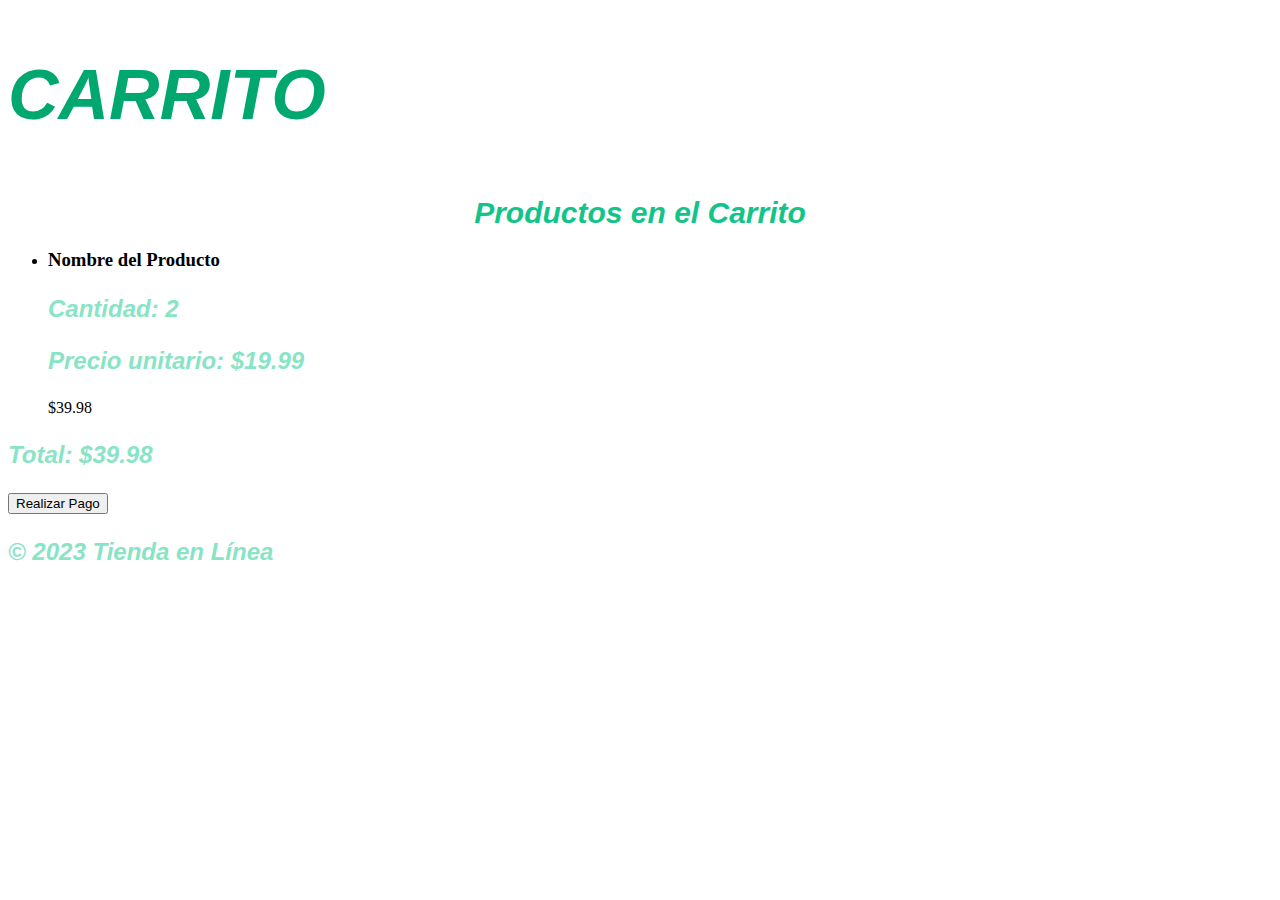
<file: pages/carrito.html>
<!DOCTYPE html>
<html lang="es">
<head>
    <meta charset="UTF-8">
    <meta name="viewport" content="width=device-width, initial-scale=1.0">
    <title>Carrito</title>
    <link rel="stylesheet" type="text/css" href="/css/estilostienda.css">
</head>
<body>

    <header>
        <h1>CARRITO</h1>
    </header>

    <section id="carrito">
        <h2>Productos en el Carrito</h2>
        <ul>
            <!-- Ejemplo de producto en el carrito -->
            <li>
                <div class="info-producto">
                    <h3>Nombre del Producto</h3>
                    <p>Cantidad: 2</p>
                    <p>Precio unitario: $19.99</p>
                </div>
                <div class="precio-total">$39.98</div>
            </li>

            <!-- Puedes agregar más productos en el carrito aquí -->
        </ul>

        <div id="total">
            <p>Total: <span>$39.98</span></p>
        </div>

        <button>Realizar Pago</button>
    </section>

    <footer>
        <p>&copy; 2023 Tienda en Línea</p>
    </footer>

</body>
</html>
</file>
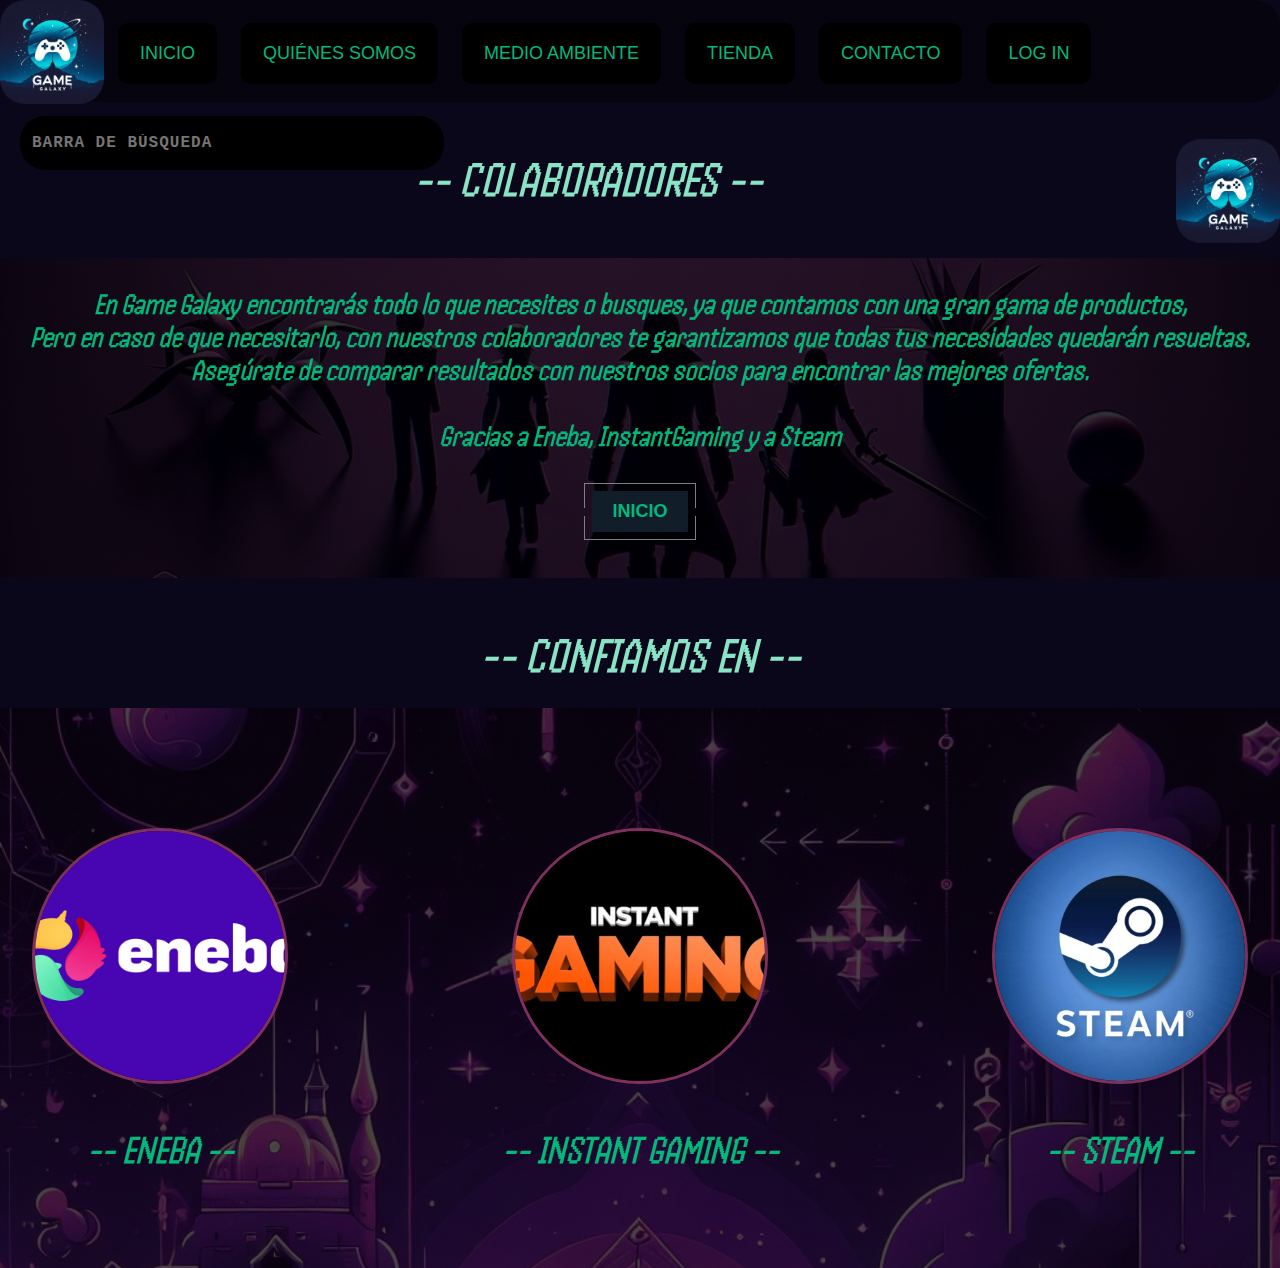
<file: pages/colaboradores.html>
<!DOCTYPE html>
<html lang="en">
<head>
    <meta charset="UTF-8">
    <meta name="viewport" content="width=device-width, initial-scale=1.0">
    <title>Colaboradores</title>
    <link rel="stylesheet" href="/css/styles1.css">
    <link rel="preconnect" href="https://fonts.googleapis.com">
    <link rel="preconnect" href="https://fonts.gstatic.com" crossorigin>
    <link href="https://fonts.googleapis.com/css2?family=Cairo&family=Handjet:wght@200&display=swap" rel="stylesheet">
</head>

<body class="cuerpo">
    <main>
        <header id="header">
            <nav>
                <img class="Logo" src="/img/Logo.jpg" width="102" alt="Logo Tienda">
                <a class="link" href="/index.html">INICIO</a>
                <a class="link" href="/pages/quienes_somos.html">QUIÉNES SOMOS</a>
                <a class="link" href="/pages/medio_ambiente.html">MEDIO AMBIENTE</a>
                <a class="link" href="/pages/tienda.html">TIENDA</a>
                <a class="link" href="/pages/contacto.html">CONTACTO</a>
                <a class="link" href="/pages/formulario.html">LOG IN</a>
                <input placeholder="BARRA DE BÚSQUEDA" class="barrabusqueda" name="text" type="text"> <!-- Barra de búsqueda dentro de la barra <nav>-->
                <img class="Logo" src="/img/Logo.jpg" width="102" alt="Logo Tienda" align="right">
            </nav>
        </header>
        <div>
            <p id="contacto">-- COLABORADORES --</p> 
        </div>
        <section id="seccion1colaboradores">
            <p id="textocolaboradores">
                En Game Galaxy encontrarás todo lo que necesites o busques, ya que contamos con una gran gama de productos,<br>Pero en caso de que necesitarlo, con nuestros colaboradores te garantizamos que todas tus necesidades quedarán resueltas.
                <br> Asegúrate de comparar resultados con nuestros socios para encontrar las mejores ofertas.<br><br> Gracias a Eneba, InstantGaming y a Steam
            </p>
            <div id="botoniniciocolaboradores">
                <a href="/index.html">
                    <button class="button">
                        <span class="button_lg">
                            <span class="button_sl"></span>
                            <span class="button_text">INICIO</span>
                        </span>
                    </button>
                </a> 
            </div>
        </section> 
        <div id="textoentrecolaboradores"><p id="confiamosen">-- CONFIAMOS EN --</p></div>
        <section id="seccion2colaboradores">
            <article class="articulocolabo" id="articuloinsta">
                <a id="linkaeneba" class="imglink" href="https://www.eneba.com/es/"><img id="enebaimg" class="imgredonda" src="/img/ENEBA.jpg" alt="eneba"></a>
                <p class="textoderedes">-- ENEBA --</p>
            </article>
            <article class="articulocolabo" id="articulotiktok">
                <a id="linkainstantgaming" class="imglink" href="https://www.instant-gaming.com/es/"><img id="instantimg" class="imgredonda" src="/img/instant.jpg" alt="instantgaming"></a>
                <p class="textoderedes">-- INSTANT GAMING --</p>
            </article>
            <article class="articulocolabo" id="articulox">
                <a id="linkasteam" class="imglink" href="https://store.steampowered.com/?l=spanish"><img id="linkasteam" class="imgredonda" src="/img/steam.jpg" alt="steam"></a>
                <p class="textoderedes">-- STEAM --</p>
            </article>
        </section> 
    </main> 
</body>
</html>
</file>
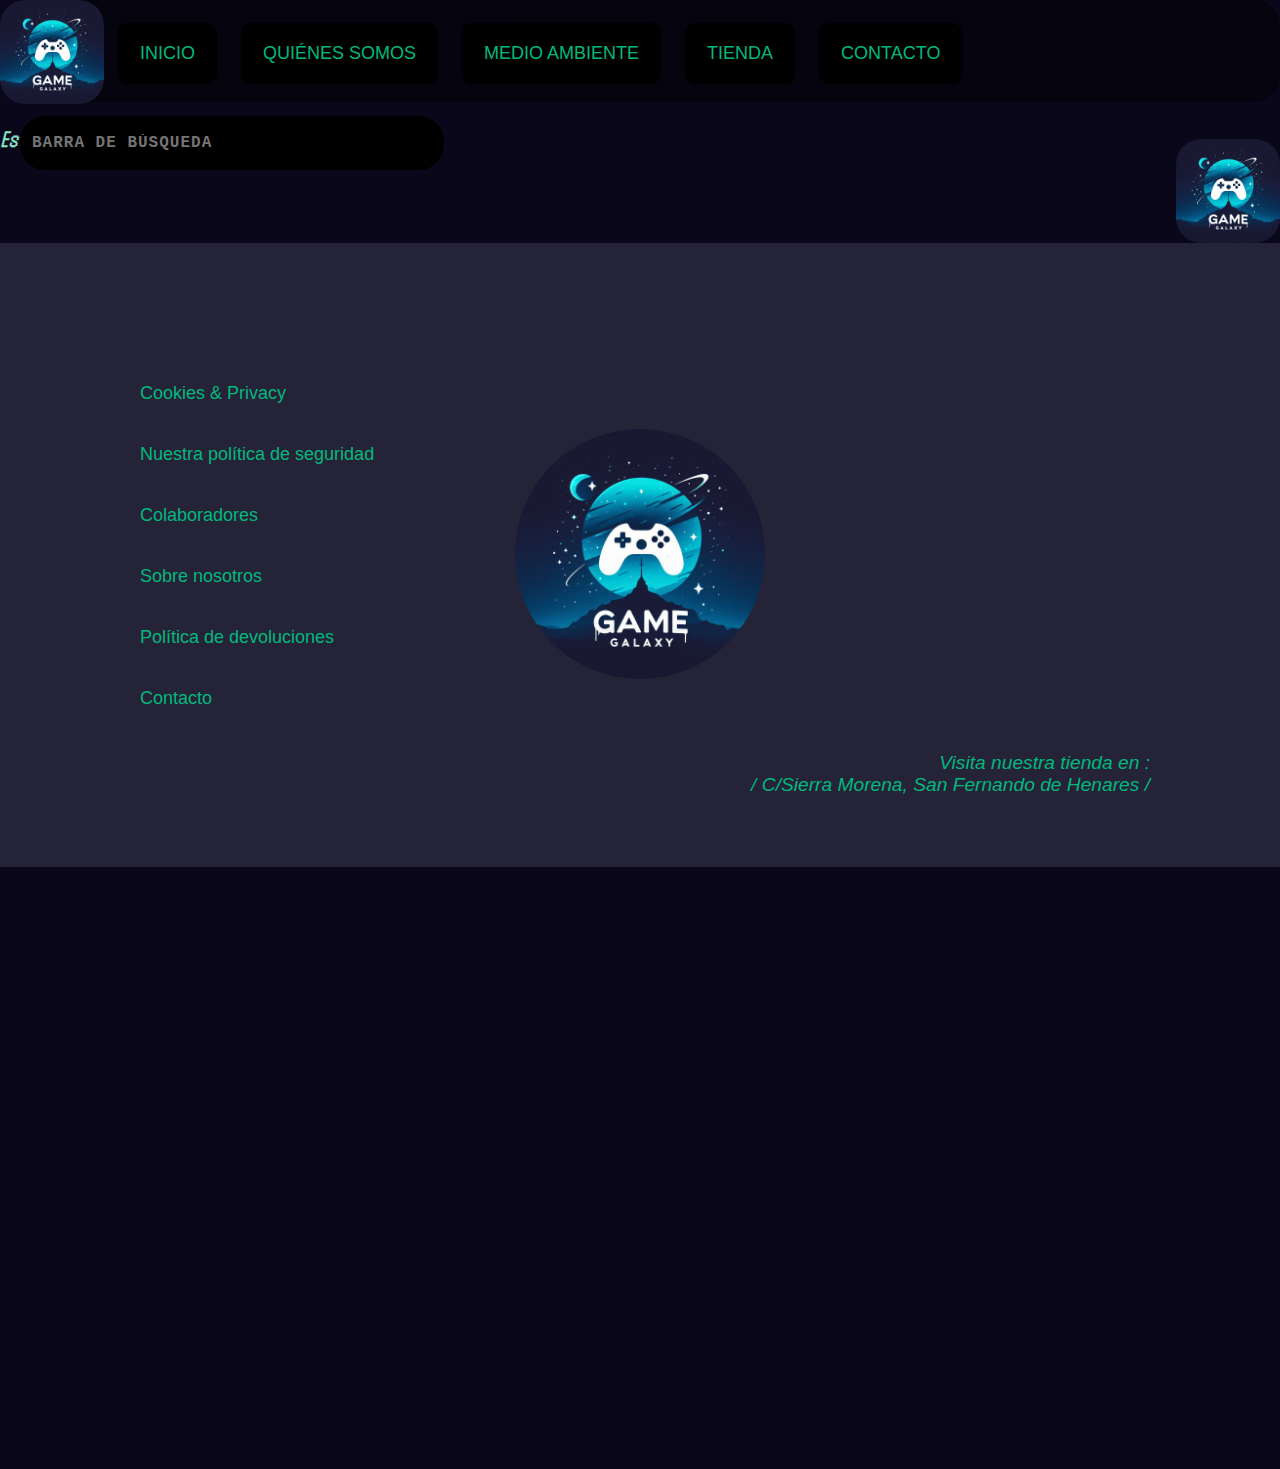
<file: pages/consolas.html>
<!DOCTYPE html>
<html lang="en">
<head>
    <meta charset="UTF-8">
    <meta name="viewport" content="width=device-width, initial-scale=1.0">
    <title>Consolas</title>
    <link rel="stylesheet" href="/css/styles1.css">
    <link rel="preconnect" href="https://fonts.googleapis.com">
    <link rel="preconnect" href="https://fonts.gstatic.com" crossorigin>
    <link href="https://fonts.googleapis.com/css2?family=Cairo&family=Handjet:wght@200&display=swap" rel="stylesheet">
</head>

<body class="cuerpo">
    <main>
        <header id="header">
            <nav>
                <img class="Logo" src="/img/Logo.jpg" width="102" alt="Logo Tienda">
                <a class="link" href="/index.html">INICIO</a>
                <a class="link" href="/html/general/quienes_somos.html">QUIÉNES SOMOS</a>
                <a class="link" href="/html/general/medio_ambiente.html">MEDIO AMBIENTE</a>
                <a class="link" href="/pages/tienda.html">TIENDA</a>
                <a class="link" href="/html/general/contacto.html">CONTACTO</a>
                <input placeholder="BARRA DE BÚSQUEDA" class="barrabusqueda" name="text" type="text"> <!-- Barra de búsqueda dentro de la barra <nav>-->
                <img class="Logo" src="/img/Logo.jpg" width="102" alt="Logo Tienda" align="right">
            </nav>
        </header>
        <div>
            <p>Estas son las consolas</p>
        </div>


















        
    </main>
    <footer id="footer">
        
        <div id="divfizq" align="left"> 
            <a class="linkf" href="/html/general/cookiesyprivacidad.html">Cookies & Privacy</a>
            <br>
            <a class="linkf" href="/html/general/seguridad.html">Nuestra política de seguridad</a>
            <br>
            <a class="linkf" href="/html/general/colaboradores.html">Colaboradores</a>
            <br>
            <a class="linkf" href="/tml/quienes_somos.html">Sobre nosotros</a>
            <br>
            <a class="linkf" href="/html/general/devoluciones.html">Política de devoluciones</a>
            <br>
            <a class="linkf" href="/html/contacto.html">Contacto</a>

        </div>
        <div align="center"> 
            <img id="logofooter" src="/img/Logo.jpg" alt="Logo">
        </div>
        <div id="divfooterd" align="right"> 
            <p id="pfooter">Visita nuestra tienda en :<br>/ C/Sierra Morena, San Fernando de Henares /</p>
            <iframe id="mapa" src="https://www.google.com/maps/embed?pb=!1m18!1m12!1m3!1d39304.13263258764!2d-3.5291970312465084!3d40.45346771911!2m3!1f0!2f0!3f0!3m2!1i1024!2i768!4f13.1!3m3!1m2!1s0xd4230d24a3400d7%3A0x16d49af9f10b707f!2sC.%20de%20la%20Sierra%20Morena%2C%2028830%2C%20Madrid!5e0!3m2!1ses!2ses!4v1699614647307!5m2!1ses!2ses" width="300" height="400" style="border:0;" allowfullscreen="" loading="lazy" referrerpolicy="no-referrer-when-downgrade"></iframe>
        </div>
    </footer>
</body>
</html>
</file>
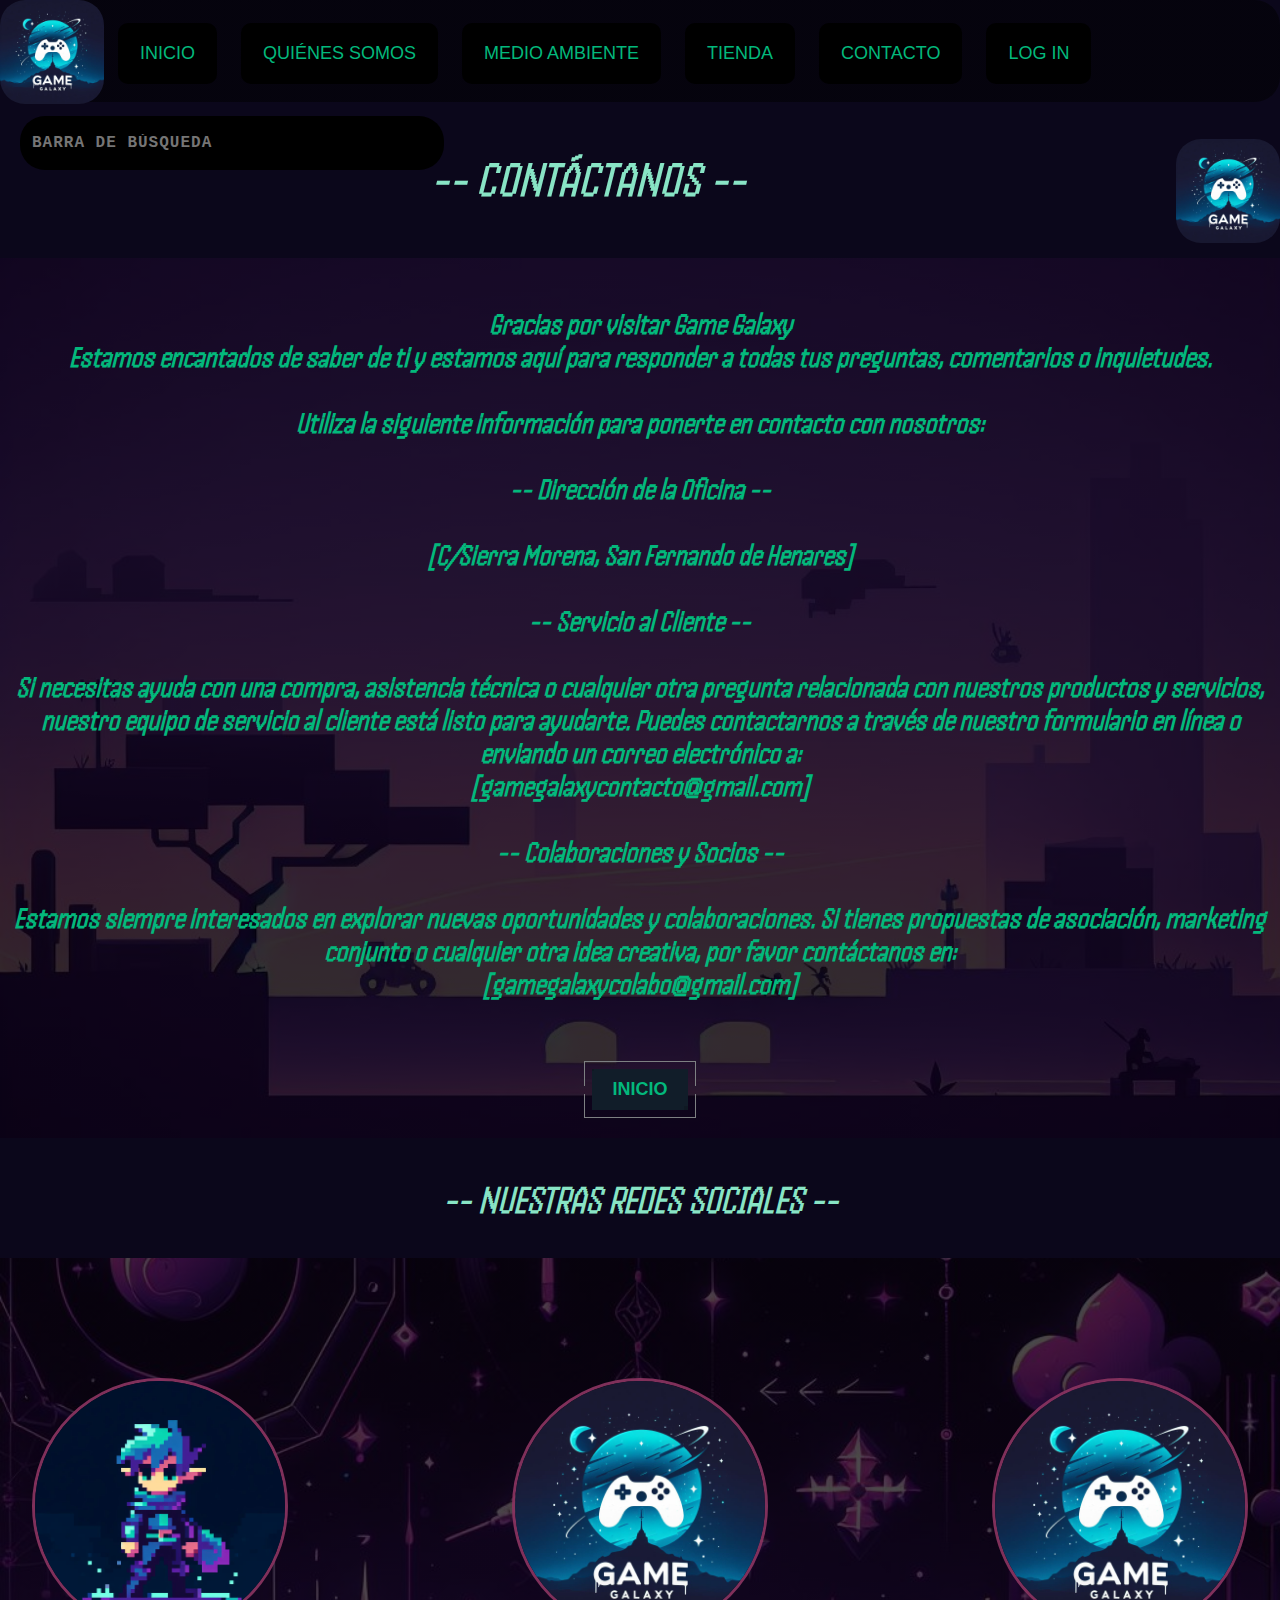
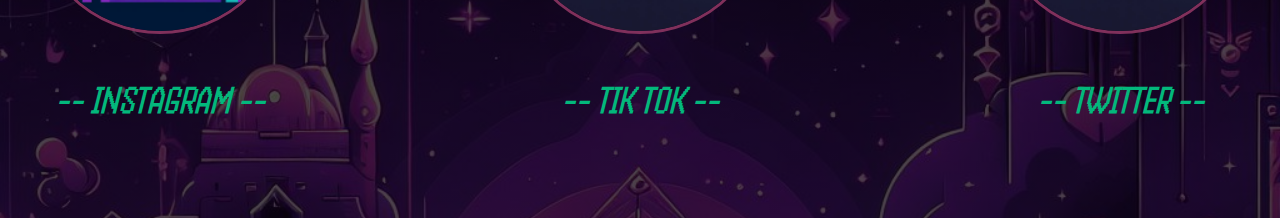
<file: pages/contacto.html>
<!DOCTYPE html>
<html lang="en">
<head>
    <meta charset="UTF-8">
    <meta name="viewport" content="width=device-width, initial-scale=1.0">
    <title>Contacto</title>
    <link rel="stylesheet" href="/css/styles1.css">
    <link rel="preconnect" href="https://fonts.googleapis.com">
    <link rel="preconnect" href="https://fonts.gstatic.com" crossorigin>
    <link href="https://fonts.googleapis.com/css2?family=Cairo&family=Handjet:wght@200&display=swap" rel="stylesheet">
</head>

<body class="cuerpo">
    <main>
        <header id="header">
            <nav>
                <img class="Logo" src="/img/Logo.jpg" width="102" alt="Logo Tienda">
                <a class="link" href="/index.html">INICIO</a>
                <a class="link" href="/pages/quienes_somos.html">QUIÉNES SOMOS</a>
                <a class="link" href="/pages/medio_ambiente.html">MEDIO AMBIENTE</a>
                <a class="link" href="/pages/tienda.html">TIENDA</a>
                <a class="link" href="/pages/contacto.html">CONTACTO</a>
                <a class="link" href="/pages/formulario.html">LOG IN</a>
                <input placeholder="BARRA DE BÚSQUEDA" class="barrabusqueda" name="text" type="text"> <!-- Barra de búsqueda dentro de la barra <nav>-->
                <img class="Logo" src="/img/Logo.jpg" width="102" alt="Logo Tienda" align="right">
            </nav>
        </header>
        <div>
            <p id="contacto">-- CONTÁCTANOS --</p> 
        </div>
        <section id="seccion1contacto">
            <p id="textocontacto">Gracias por visitar Game Galaxy<br>Estamos encantados de saber de ti y estamos aquí para responder a todas tus preguntas, comentarios o inquietudes.<br><br> Utiliza la siguiente información para ponerte en contacto con nosotros:<br><br>

                -- Dirección de la Oficina --<br><br>
                [C/Sierra Morena, San Fernando de Henares]<br><br>
                
                -- Servicio al Cliente --<br><br>
                Si necesitas ayuda con una compra, asistencia técnica o cualquier otra pregunta relacionada con nuestros productos y servicios,<br> nuestro equipo de servicio al cliente está listo para ayudarte. Puedes contactarnos a través de nuestro formulario en línea o enviando un correo electrónico a:<br> <a class="correolink" href="mailto:gamegalaxycontacto@gmail.com">[gamegalaxycontacto@gmail.com]</a><br><br>
                
                -- Colaboraciones y Socios --<br><br>
                Estamos siempre interesados en explorar nuevas oportunidades y colaboraciones. Si tienes propuestas de asociación, marketing conjunto o cualquier otra idea creativa, por favor contáctanos en: <br><a class="correolink" href="mailto:gamegalaxycolabo@gmail.com">[gamegalaxycolabo@gmail.com]</a>
            </p>
            <div id="botoniniciocontacto">
                <a href="/index.html">
                    <button class="button">
                        <span class="button_lg">
                            <span class="button_sl"></span>
                            <span class="button_text">INICIO</span>
                        </span>
                    </button>
                </a> 
            </div>
        </section> 
        <div id="textoentresecciones"><p id="nuestrasredes">-- NUESTRAS REDES SOCIALES --</p></div>
        <section id="seccion2contacto">
            <article class="articuloredes" id="articuloinsta">
                <a id="linkainsta" class="imglink" href="https://www.instagram.com/themaillo_12/"><img id="linkainstaimg" class="imgredonda" src="/img/admin.jpg" alt="logo"></a>
                <p class="textoderedes">-- INSTAGRAM --</p>
            </article>
            <article class="articuloredes" id="articulotiktok">
                <a id="linkatiktok" class="imglink" href="https://www.tiktok.com/es/"><img id="linkatiktokimg" class="imgredonda" src="/img/Logo.jpg" alt="logo"></a>
                <p class="textoderedes">-- TIK TOK --</p>
            </article>
            <article class="articuloredes" id="articulox">
                <a id="linkax" class="imglink" href="https://twitter.com/?lang=es"><img id="linkaximg" class="imgredonda" src="/img/Logo.jpg" alt="logo"></a>
                <p class="textoderedes">-- TWITTER --</p>
            </article>
        </section> 
    </main> 
</body>
</html>
</file>
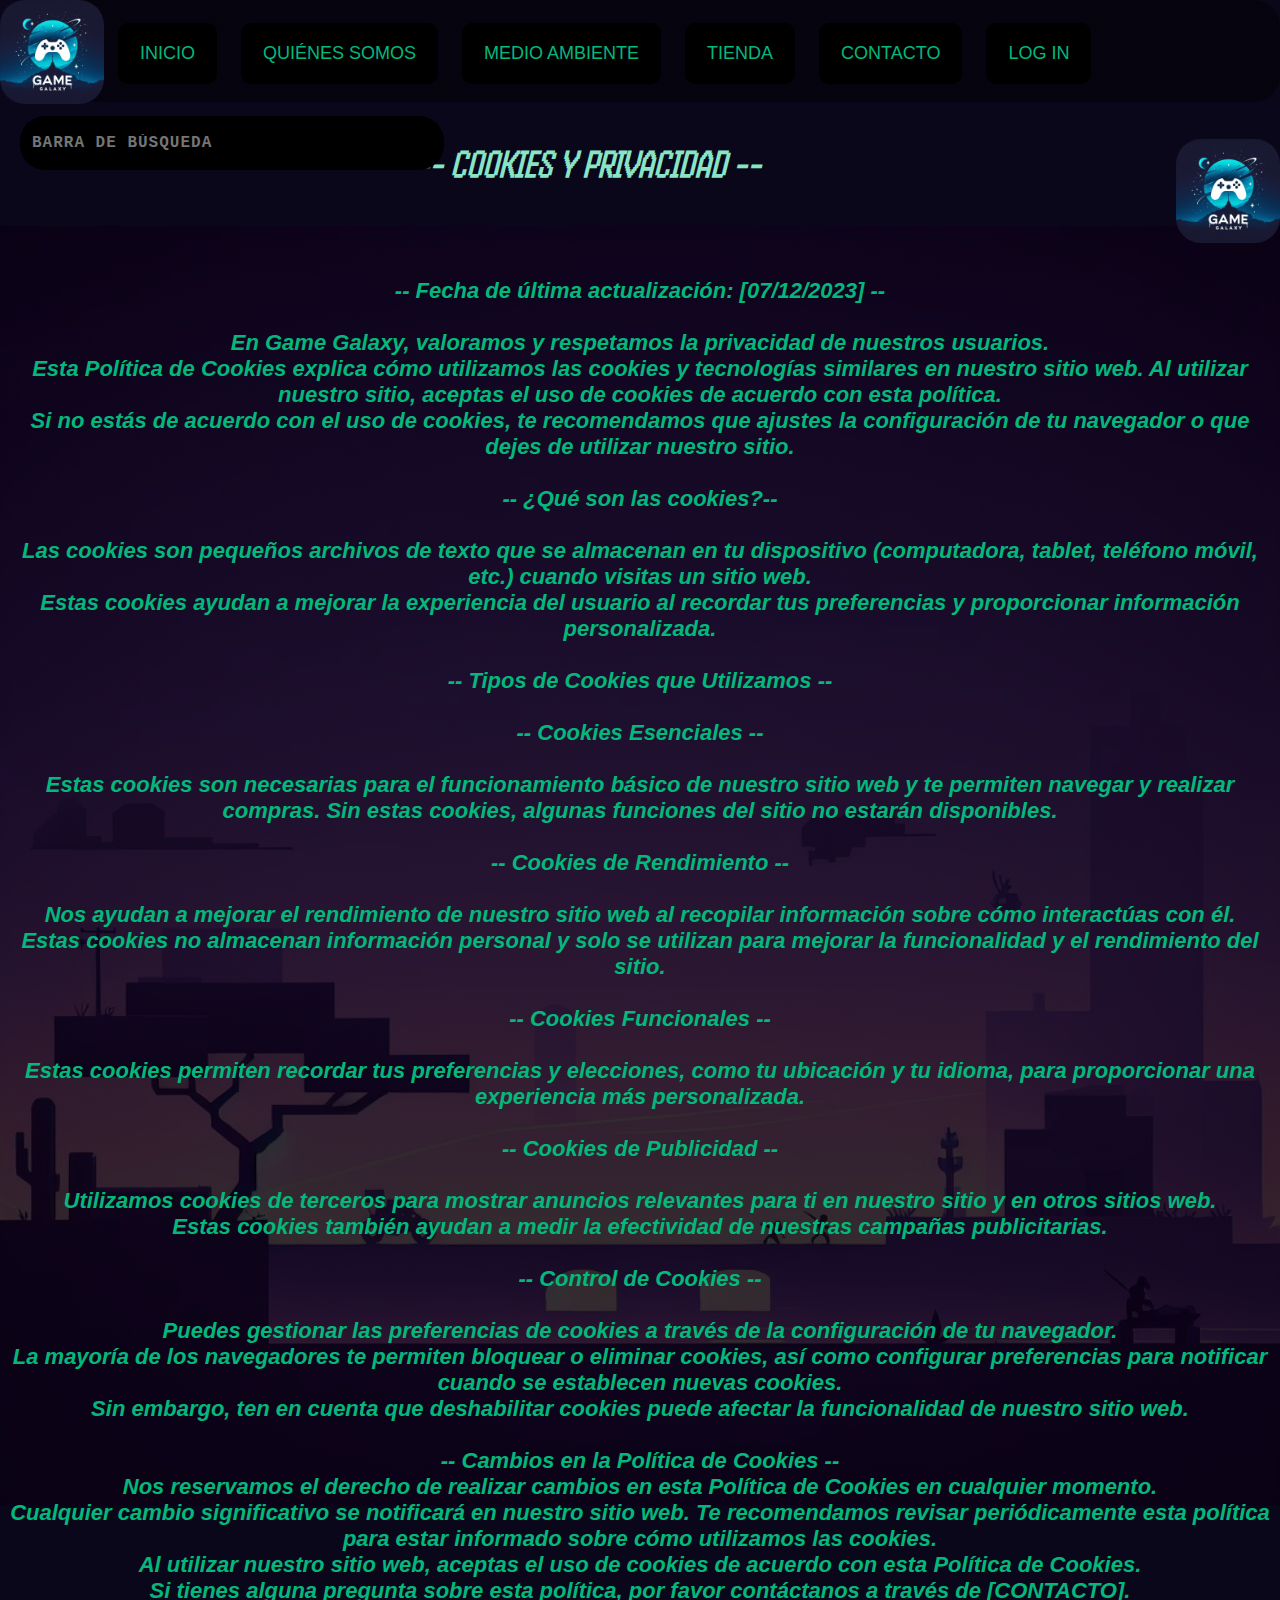
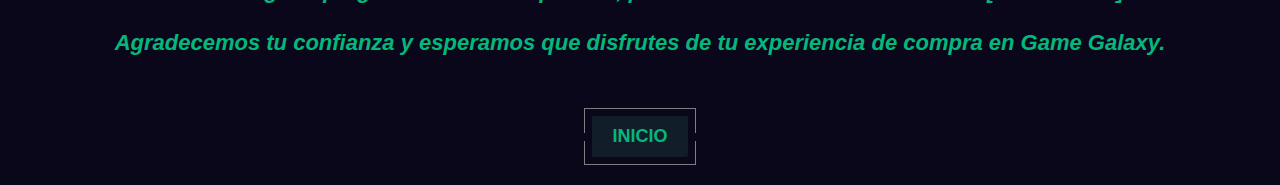
<file: pages/cookiesyprivacidad.html>
<!DOCTYPE html>
<html lang="en">
<head>
    <meta charset="UTF-8">
    <meta name="viewport" content="width=device-width, initial-scale=1.0">
    <title>Cookies & Privacy</title>
    <link rel="stylesheet" href="/css/styles1.css">
    <link rel="preconnect" href="https://fonts.googleapis.com">
    <link rel="preconnect" href="https://fonts.gstatic.com" crossorigin>
    <link href="https://fonts.googleapis.com/css2?family=Cairo&family=Handjet:wght@200&display=swap" rel="stylesheet">
</head>

<body class="cuerpo">
    <main>
        <header id="header">
            <nav>
                <img class="Logo" src="/img/Logo.jpg" width="102" alt="Logo Tienda">
                <a class="link" href="/index.html">INICIO</a>
                <a class="link" href="/pages/quienes_somos.html">QUIÉNES SOMOS</a>
                <a class="link" href="/pages/medio_ambiente.html">MEDIO AMBIENTE</a>
                <a class="link" href="/pages/tienda.html">TIENDA</a>
                <a class="link" href="/pages/contacto.html">CONTACTO</a>
                <a class="link" href="/pages/formulario.html">LOG IN</a>
                <input placeholder="BARRA DE BÚSQUEDA" class="barrabusqueda" name="text" type="text"> <!-- Barra de búsqueda dentro de la barra <nav>-->
                <img class="Logo" src="/img/Logo.jpg" width="102" alt="Logo Tienda" align="right">
            </nav>
        </header>
        <div>
            <p id="cookies">-- COOKIES Y PRIVACIDAD --</p> 
        </div>
        <section id="seccion1cookies">
            <p id="textocookies"><br><br>

                -- Fecha de última actualización: [07/12/2023] --<br><br>
                
                En Game Galaxy, valoramos y respetamos la privacidad de nuestros usuarios.<br> Esta Política de Cookies explica cómo utilizamos las cookies y tecnologías similares en nuestro sitio web. Al utilizar nuestro sitio, aceptas el uso de cookies de acuerdo con esta política.<br> Si no estás de acuerdo con el uso de cookies, te recomendamos que ajustes la configuración de tu navegador o que dejes de utilizar nuestro sitio.<br><br>
                
                -- ¿Qué son las cookies?--<br><br>
                
                Las cookies son pequeños archivos de texto que se almacenan en tu dispositivo (computadora, tablet, teléfono móvil, etc.) cuando visitas un sitio web. <br>Estas cookies ayudan a mejorar la experiencia del usuario al recordar tus preferencias y proporcionar información personalizada.<br><br>
                
                -- Tipos de Cookies que Utilizamos --<br><br>
                
                -- Cookies Esenciales --<br><br>
                  Estas cookies son necesarias para el funcionamiento básico de nuestro sitio web y te permiten navegar y realizar compras. Sin estas cookies, algunas funciones del sitio no estarán disponibles.<br><br>
                
                -- Cookies de Rendimiento --<br><br>
                  Nos ayudan a mejorar el rendimiento de nuestro sitio web al recopilar información sobre cómo interactúas con él. <br>Estas cookies no almacenan información personal y solo se utilizan para mejorar la funcionalidad y el rendimiento del sitio.<br><br>
                
                -- Cookies Funcionales --<br><br>
                  Estas cookies permiten recordar tus preferencias y elecciones, como tu ubicación y tu idioma, para proporcionar una experiencia más personalizada.<br><br>
                
                -- Cookies de Publicidad --<br><br>
                  Utilizamos cookies de terceros para mostrar anuncios relevantes para ti en nuestro sitio y en otros sitios web.<br> Estas cookies también ayudan a medir la efectividad de nuestras campañas publicitarias.<br><br>
                
                -- Control de Cookies --<br><br>
                
                Puedes gestionar las preferencias de cookies a través de la configuración de tu navegador.<br> La mayoría de los navegadores te permiten bloquear o eliminar cookies, así como configurar preferencias para notificar cuando se establecen nuevas cookies.<br> Sin embargo, ten en cuenta que deshabilitar cookies puede afectar la funcionalidad de nuestro sitio web.<br><br>
                
                -- Cambios en la Política de Cookies --<br>
                
                Nos reservamos el derecho de realizar cambios en esta Política de Cookies en cualquier momento. <br>Cualquier cambio significativo se notificará en nuestro sitio web. Te recomendamos revisar periódicamente esta política para estar informado sobre cómo utilizamos las cookies.<br>
                
                Al utilizar nuestro sitio web, aceptas el uso de cookies de acuerdo con esta Política de Cookies.<br> Si tienes alguna pregunta sobre esta política, por favor contáctanos a través de <a class="correolink" href="/pages/contacto.html">[CONTACTO]</a>.<br><br>
                
                Agradecemos tu confianza y esperamos que disfrutes de tu experiencia de compra en Game Galaxy.
            </p>
            <div id="botoniniciocookies">
                <a href="/index.html">
                    <button class="button">
                        <span class="button_lg">
                            <span class="button_sl"></span>
                            <span class="button_text">INICIO</span>
                        </span>
                    </button>
                </a> 
            </div>
        </section>  
    </main> 
</body>
</html>
</file>
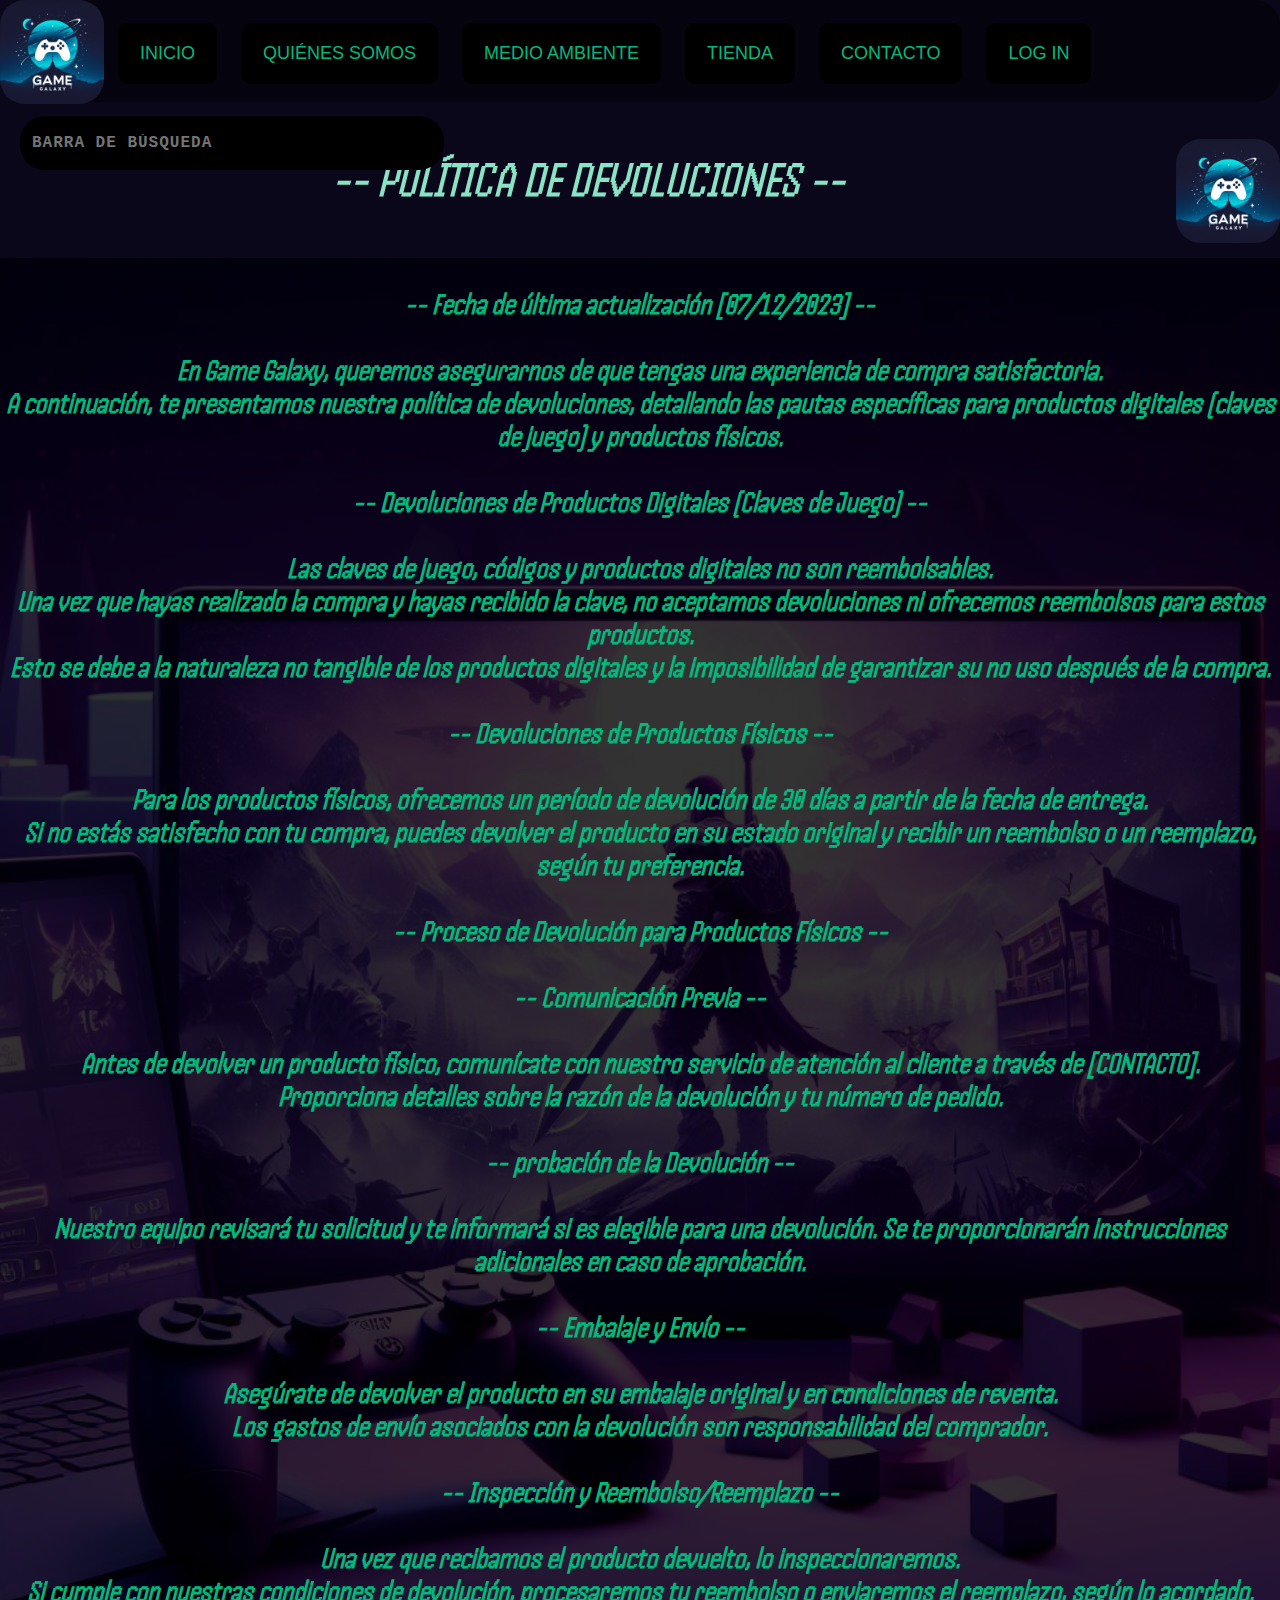
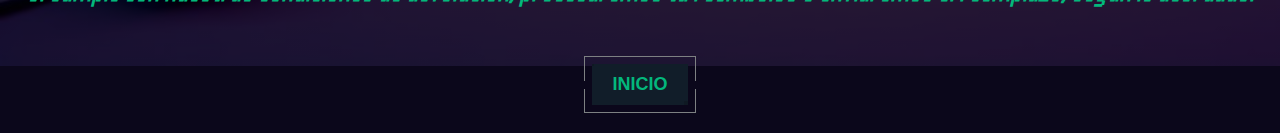
<file: pages/devoluciones.html>
<!DOCTYPE html>
<html lang="en">
<head>
    <meta charset="UTF-8">
    <meta name="viewport" content="width=device-width, initial-scale=1.0">
    <title>Devoluciones</title>
    <link rel="stylesheet" href="/css/styles1.css">
    <link rel="preconnect" href="https://fonts.googleapis.com">
    <link rel="preconnect" href="https://fonts.gstatic.com" crossorigin>
    <link href="https://fonts.googleapis.com/css2?family=Cairo&family=Handjet:wght@200&display=swap" rel="stylesheet">
</head>

<body class="cuerpo">
    <main>
        <header id="header">
            <nav>
                <img class="Logo" src="/img/Logo.jpg" width="102" alt="Logo Tienda">
                <a class="link" href="/index.html">INICIO</a>
                <a class="link" href="/pages/quienes_somos.html">QUIÉNES SOMOS</a>
                <a class="link" href="/pages/medio_ambiente.html">MEDIO AMBIENTE</a>
                <a class="link" href="/pages/tienda.html">TIENDA</a>
                <a class="link" href="/pages/contacto.html">CONTACTO</a>
                <a class="link" href="/pages/formulario.html">LOG IN</a>
                <input placeholder="BARRA DE BÚSQUEDA" class="barrabusqueda" name="text" type="text"> <!-- Barra de búsqueda dentro de la barra <nav>-->
                <img class="Logo" src="/img/Logo.jpg" width="102" alt="Logo Tienda" align="right">
            </nav>
        </header>
        <div>
            <p id="devoluciones">-- POLÍTICA DE DEVOLUCIONES --</p> 
        </div>
        <section id="seccion1devoluciones">
            <p id="textodevoluciones">

                -- Fecha de última actualización [07/12/2023] --<br><br>
                
                En Game Galaxy, queremos asegurarnos de que tengas una experiencia de compra satisfactoria.<br>A continuación, te presentamos nuestra política de devoluciones, detallando las pautas específicas para productos digitales (claves de juego) y productos físicos.<br><br>
                
                -- Devoluciones de Productos Digitales (Claves de Juego) --<br><br>
                Las claves de juego, códigos y productos digitales no son reembolsables.<br>Una vez que hayas realizado la compra y hayas recibido la clave, no aceptamos devoluciones ni ofrecemos reembolsos para estos productos.<br> Esto se debe a la naturaleza no tangible de los productos digitales y la imposibilidad de garantizar su no uso después de la compra.<br><br>
                
                -- Devoluciones de Productos Físicos --<br><br>
                Para los productos físicos, ofrecemos un período de devolución de 30 días a partir de la fecha de entrega.<br> Si no estás satisfecho con tu compra, puedes devolver el producto en su estado original y recibir un reembolso o un reemplazo, según tu preferencia.<br><br>
                
                -- Proceso de Devolución para Productos Físicos --<br><br>
                
                -- Comunicación Previa --<br><br>
                Antes de devolver un producto físico, comunícate con nuestro servicio de atención al cliente a través de <a class="correolink" href="/pages/contacto.html">[CONTACTO]</a>.<br> Proporciona detalles sobre la razón de la devolución y tu número de pedido.<br><br>
                
                -- probación de la Devolución --<br><br>
                Nuestro equipo revisará tu solicitud y te informará si es elegible para una devolución. Se te proporcionarán instrucciones adicionales en caso de aprobación.<br><br>
                
                -- Embalaje y Envío --<br><br>
                Asegúrate de devolver el producto en su embalaje original y en condiciones de reventa.<br> Los gastos de envío asociados con la devolución son responsabilidad del comprador.<br><br>
                
                -- Inspección y Reembolso/Reemplazo --<br><br>
                Una vez que recibamos el producto devuelto, lo inspeccionaremos.<br>Si cumple con nuestras condiciones de devolución, procesaremos tu reembolso o enviaremos el reemplazo, según lo acordado.<br><br>
                




            </p>

            <div id="botoniniciodevoluciones">
                <a href="/index.html">
                    <button class="button">
                        <span class="button_lg">
                            <span class="button_sl"></span>
                            <span class="button_text">INICIO</span>
                        </span>
                    </button>
                </a> 
            </div>
        </section>  
    </main> 
</body>
</html>
</file>
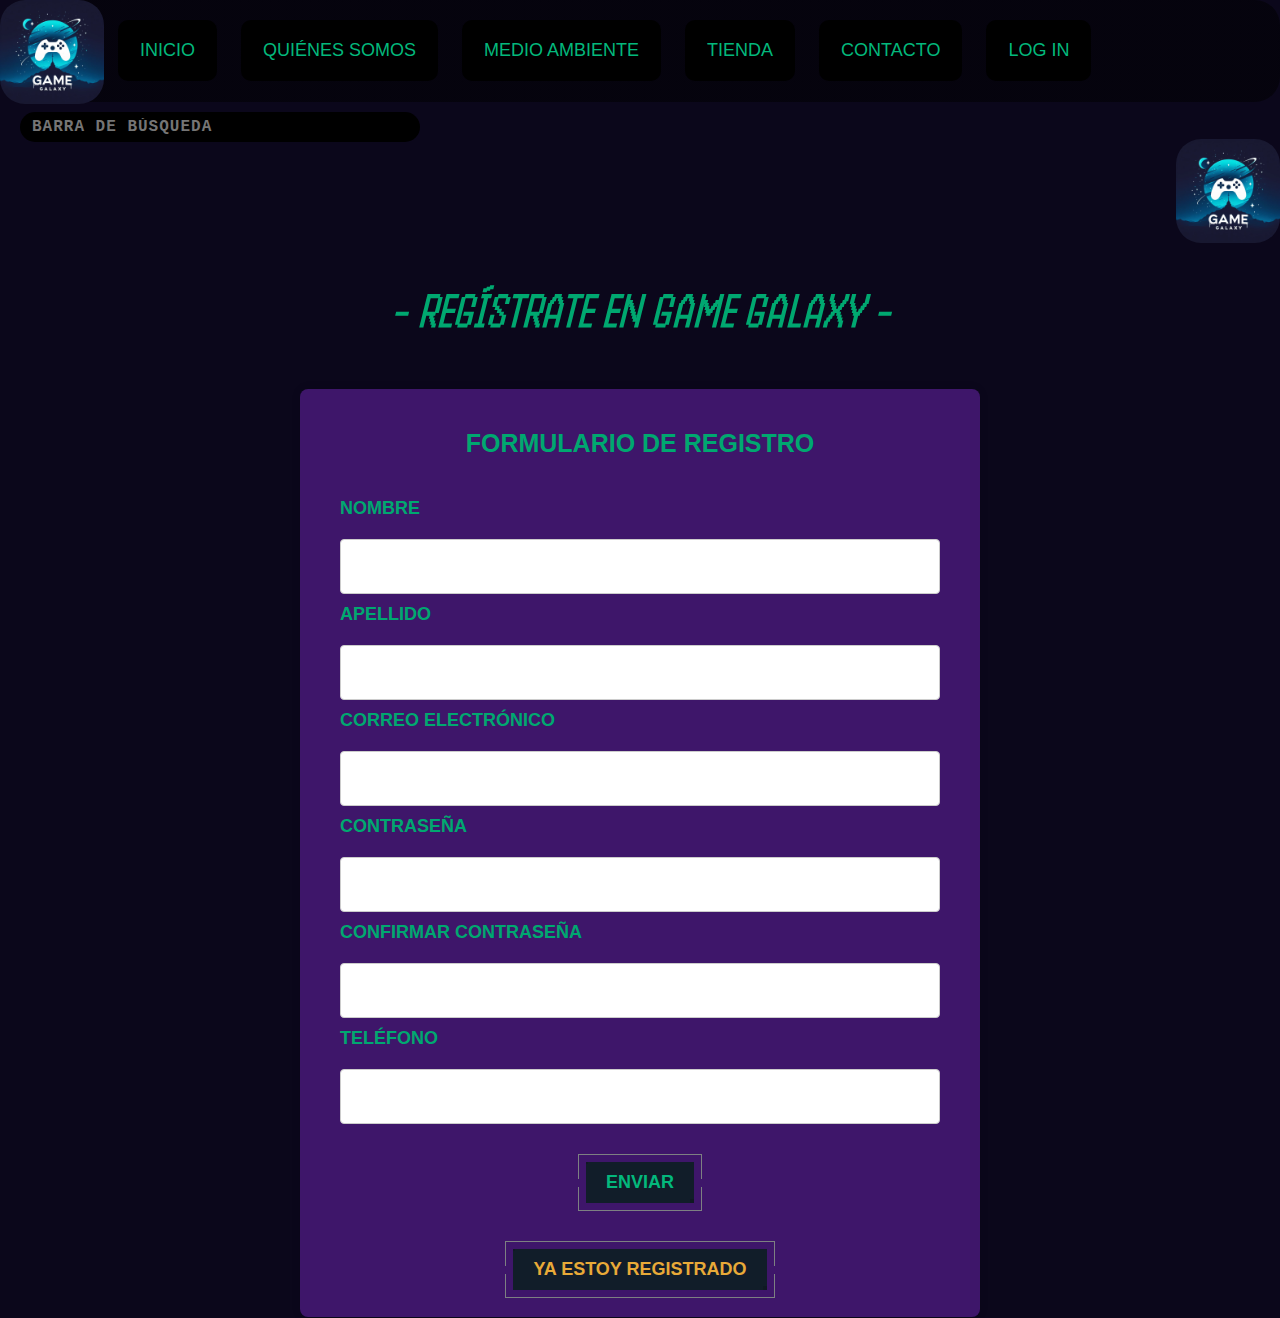
<file: pages/formulario.html>
<!DOCTYPE html>
<html lang="en">
<head>
    <meta charset="UTF-8">
    <meta name="viewport" content="width=device-width, initial-scale=1.0">
    <title>Registro</title>
    <link rel="stylesheet" href="/css/styles.css">
    <link rel="preconnect" href="https://fonts.googleapis.com">
    <link rel="preconnect" href="https://fonts.gstatic.com" crossorigin>
    <link href="https://fonts.googleapis.com/css2?family=Cairo&family=Handjet:wght@200&display=swap" rel="stylesheet">
</head>

<body class="cuerpo">
    <header id="header">
        <nav>
            <img class="Logo" src="/img/Logo.jpg" width="102" alt="Logo Tienda">
            <a class="link" href="/index.html">INICIO</a>
            <a class="link" href="/pages/quienes_somos.html">QUIÉNES SOMOS</a>
            <a class="link" href="/pages/medio_ambiente.html">MEDIO AMBIENTE</a>
            <a class="link" href="/pages/tienda.html">TIENDA</a>
            <a class="link" href="/pages/contacto.html">CONTACTO</a>
            <a class="link" href="/pages/formulario.html">LOG IN</a>
            <input placeholder="BARRA DE BÚSQUEDA" class="barrabusqueda" name="text" type="text">
            <img class="Logo" src="/img/Logo.jpg" width="102" alt="Logo Tienda" align="right">
        </nav>
    </header>
    <main>
        <div>
            <p id="textodelogin">- REGÍSTRATE EN GAME GALAXY -</p>
        </div>
        <section id="formsection">
            <div class="formulario-container">
                <p id="textoderegistro">FORMULARIO DE REGISTRO</p>
        
                <form action="/php/submit.php" method="post">
                    <label for="nombre">NOMBRE</label>
                    <input type="text" id="nombre" name="nombre" required>
        
                    <label for="apellido">APELLIDO</label>
                    <input type="text" id="apellido" name="apellido" required>
        
                    <label for="correo">CORREO ELECTRÓNICO</label>
                    <input type="email" id="correo" name="correo" required>
                    
                    <label for="password">CONTRASEÑA</label>
                    <input type="password" id="password" name="password" required>
                    
                    <label for="confirmarPassword">CONFIRMAR CONTRASEÑA</label>
                    <input type="password" id="confirmarPassword" name="confirmarPassword" required>
        
                    <label for="telefono">TELÉFONO</label>
                    <input type="tel" id="telefono" name="telefono" required>
        
                    <div id="botonenviardiv">
                        <button class="button" id="botonenviar" type="submit">
                            <span class="button_lg">
                                <span class="button_sl"></span>
                                <span class="button_text">ENVIAR</span>
                            </span>
                        </button>
                    </div>
                    
                </form>
                <script>
                    function validarFormulario() {
                        var password = document.getElementById("password").value;
                        var confirmarPassword = document.getElementById("confirmarPassword").value;
            
                        if (password !== confirmarPassword) {
                            alert("Las contraseñas no coinciden. Por favor, vuelve a intentarlo.");
                            return false; 
                        }
            
                        return true; 
                    }
                </script>
                <div id="botonyaestoy">
                    <a id="yaestoyregistrado" href="/pages/iniciosesion.html">
                        <button class="button">
                            <span class="button_lg">
                                <span class="button_sl"></span>
                                <span id="textoyaestoyboton"  class="button_text">YA ESTOY REGISTRADO</span>
                            </span>
                        </button>
                    </a> 
                </div>
            </div>
        </section>
    </main>
    
</body>
</html>
</file>
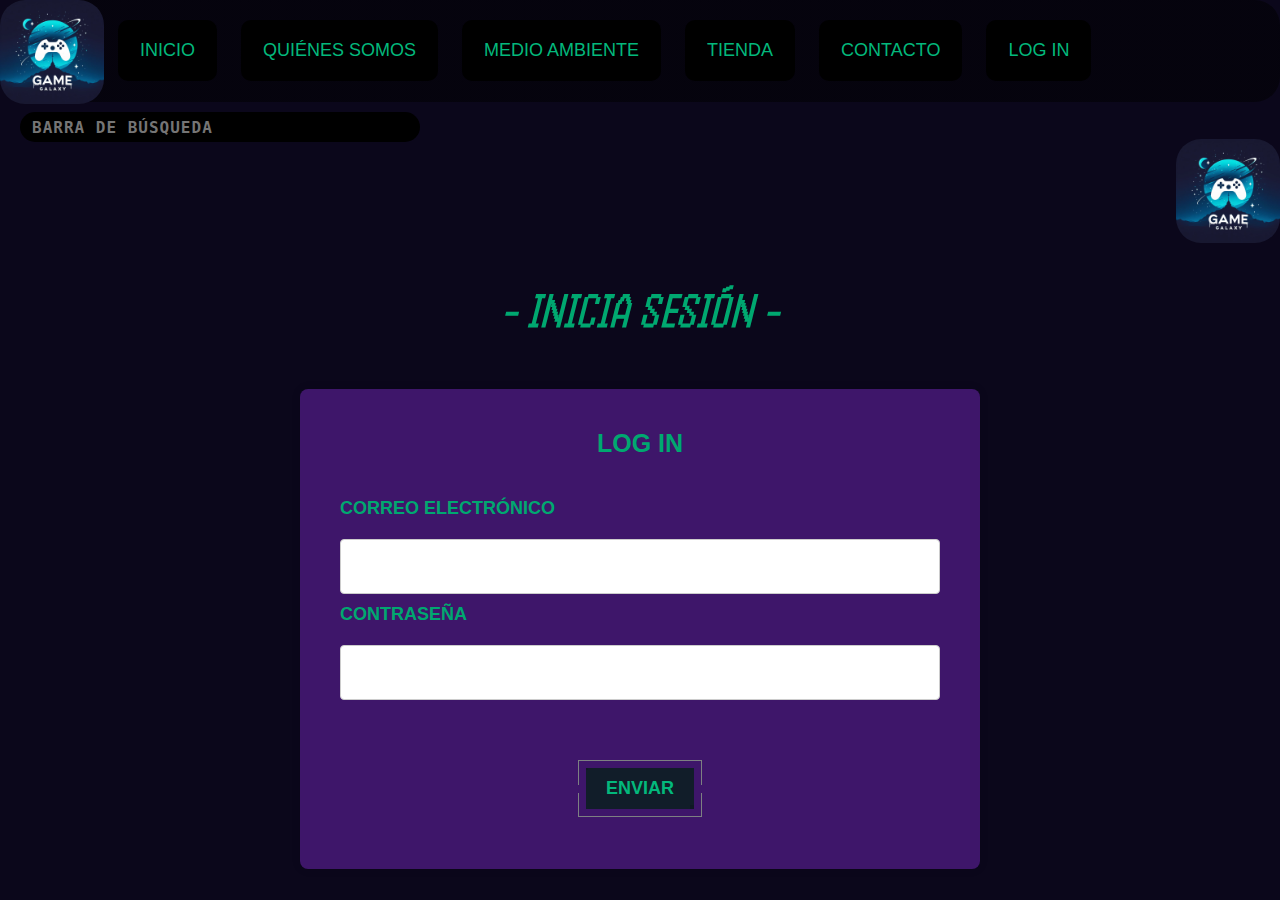
<file: pages/iniciosesion.html>
<!DOCTYPE html>
<html lang="en">
<head>
    <meta charset="UTF-8">
    <meta name="viewport" content="width=device-width, initial-scale=1.0">
    <title>Log In</title>
    <link rel="stylesheet" href="/css/styles.css">
    <link rel="preconnect" href="https://fonts.googleapis.com">
    <link rel="preconnect" href="https://fonts.gstatic.com" crossorigin>
    <link href="https://fonts.googleapis.com/css2?family=Cairo&family=Handjet:wght@200&display=swap" rel="stylesheet">
</head>

<body class="cuerpo">
    <header id="header">
        <nav>
            <img class="Logo" src="/img/Logo.jpg" width="102" alt="Logo Tienda">
            <a class="link" href="/index.html">INICIO</a>
            <a class="link" href="/pages/quienes_somos.html">QUIÉNES SOMOS</a>
            <a class="link" href="/pages/medio_ambiente.html">MEDIO AMBIENTE</a>
            <a class="link" href="/pages/tienda.html">TIENDA</a>
            <a class="link" href="/pages/contacto.html">CONTACTO</a>
            <a class="link" href="/pages/formulario.html">LOG IN</a>
            <input placeholder="BARRA DE BÚSQUEDA" class="barrabusqueda" name="text" type="text">
            <img class="Logo" src="/img/Logo.jpg" width="102" alt="Logo Tienda" align="right">
        </nav>
    </header>
    <main>
        <div>
            <p id="textodelogin">- INICIA SESIÓN -</p>
        </div>
        <section id="formsection2">
            <div class="formulario-container">
                <p id="textodeLOGIN">LOG IN</p>
        
                <form action="/php/submit1.php" method="post">
        
                    <label for="correo">CORREO ELECTRÓNICO</label>
                    <input type="email" id="correo" name="correo" required>
                    
                    <label for="confirmarPassword">CONTRASEÑA</label>
                    <input type="password" id="confirmarPassword" name="confirmarPassword" required>
        
                    <div id="botonenviardiv2">
                        <button class="button" id="botonenviar2" type="submit">
                            <span class="button_lg">
                                <span class="button_sl"></span>
                                <span class="button_text">ENVIAR</span>
                            </span>
                        </button>
                    </div>
                    
                </form>
                
            </div>
        </section>
    </main>
    
</body>
</html>
</file>
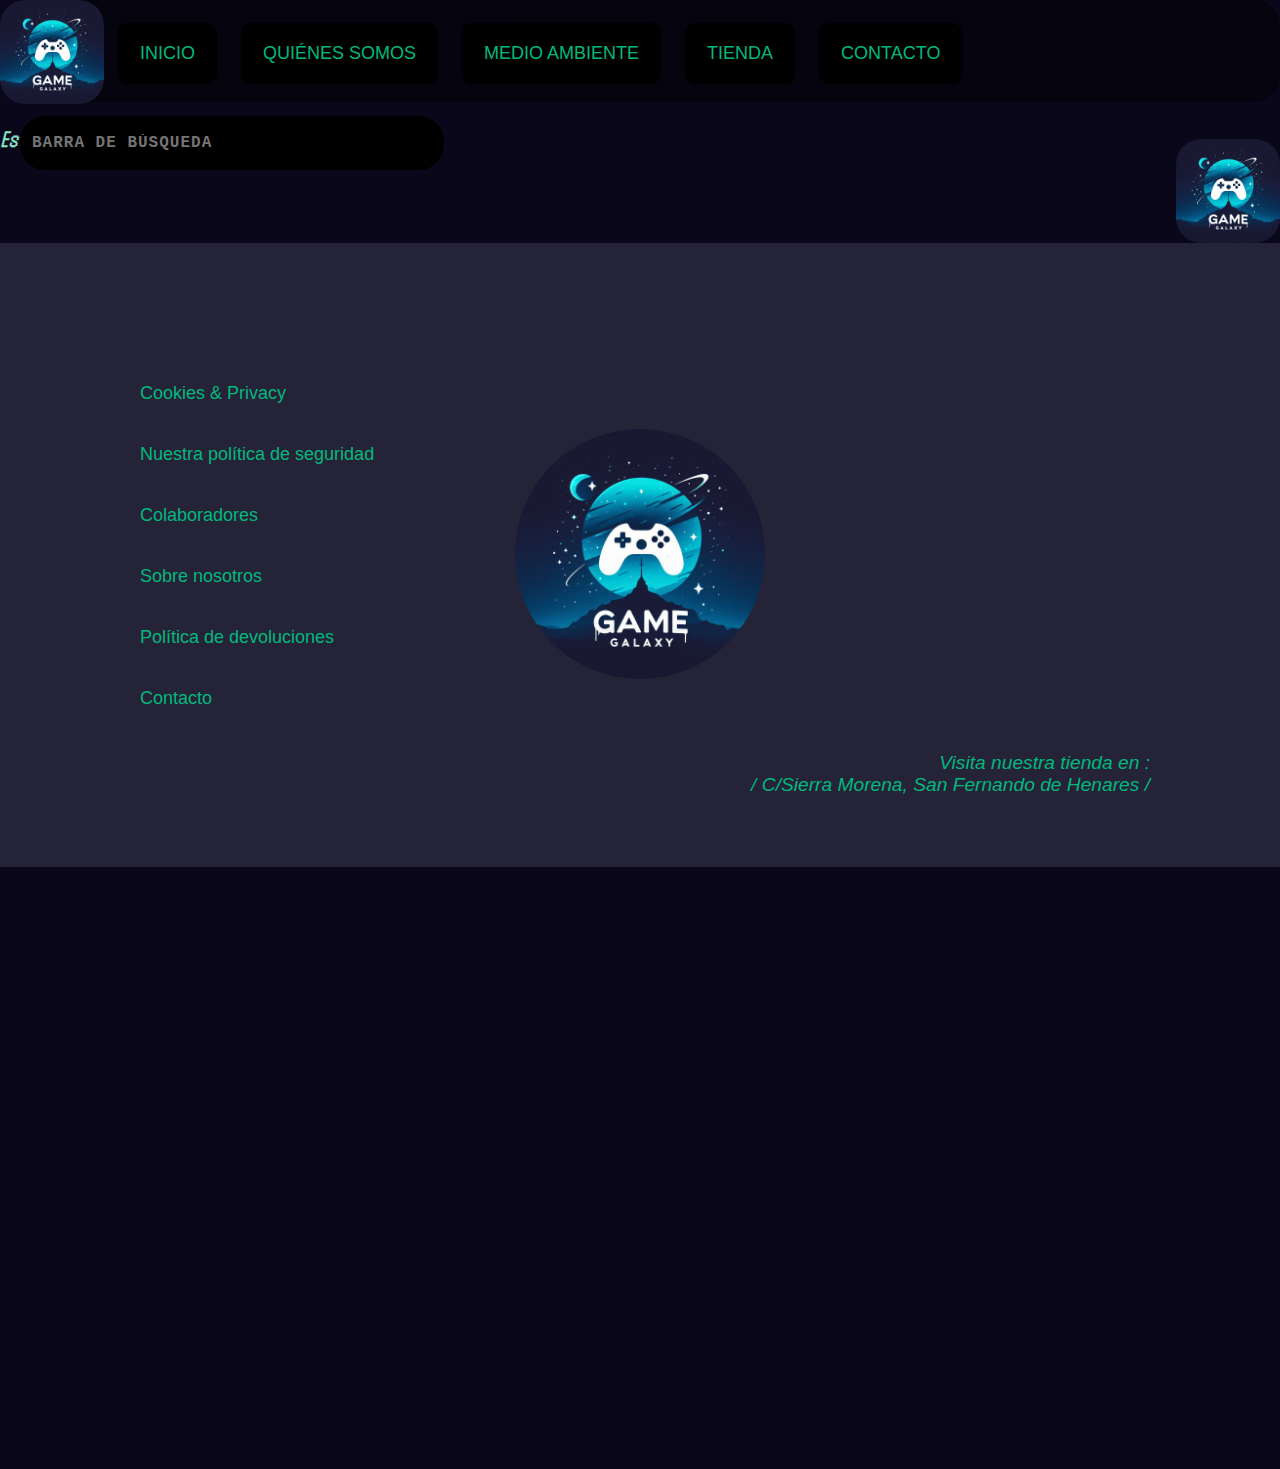
<file: pages/juegos.html>
<!DOCTYPE html>
<html lang="en">
<head>
    <meta charset="UTF-8">
    <meta name="viewport" content="width=device-width, initial-scale=1.0">
    <title>Juegos</title>
    <link rel="stylesheet" href="/css/styles1.css">
    <link rel="preconnect" href="https://fonts.googleapis.com">
    <link rel="preconnect" href="https://fonts.gstatic.com" crossorigin>
    <link href="https://fonts.googleapis.com/css2?family=Cairo&family=Handjet:wght@200&display=swap" rel="stylesheet">
</head>

<body class="cuerpo">
    <main>
        <header id="header">
            <nav>
                <img class="Logo" src="/img/Logo.jpg" width="102" alt="Logo Tienda">
                <a class="link" href="/index.html">INICIO</a>
                <a class="link" href="/html/general/quienes_somos.html">QUIÉNES SOMOS</a>
                <a class="link" href="/html/general/medio_ambiente.html">MEDIO AMBIENTE</a>
                <a class="link" href="/pages/tienda.html">TIENDA</a>
                <a class="link" href="/html/general/contacto.html">CONTACTO</a>
                <input placeholder="BARRA DE BÚSQUEDA" class="barrabusqueda" name="text" type="text"> <!-- Barra de búsqueda dentro de la barra <nav>-->
                <img class="Logo" src="/img/Logo.jpg" width="102" alt="Logo Tienda" align="right">
            </nav>
        </header>
        <div>
            <p>Estos son los Juegos</p>
        </div>


















        
    </main>
    <footer id="footer">
        
        <div id="divfizq" align="left"> 
            <a class="linkf" href="/html/general/cookiesyprivacidad.html">Cookies & Privacy</a>
            <br>
            <a class="linkf" href="/html/general/seguridad.html">Nuestra política de seguridad</a>
            <br>
            <a class="linkf" href="/html/general/colaboradores.html">Colaboradores</a>
            <br>
            <a class="linkf" href="/tml/quienes_somos.html">Sobre nosotros</a>
            <br>
            <a class="linkf" href="/html/general/devoluciones.html">Política de devoluciones</a>
            <br>
            <a class="linkf" href="/html/contacto.html">Contacto</a>

        </div>
        <div align="center"> 
            <img id="logofooter" src="/img/Logo.jpg" alt="Logo">
        </div>
        <div id="divfooterd" align="right"> 
            <p id="pfooter">Visita nuestra tienda en :<br>/ C/Sierra Morena, San Fernando de Henares /</p>
            <iframe id="mapa" src="https://www.google.com/maps/embed?pb=!1m18!1m12!1m3!1d39304.13263258764!2d-3.5291970312465084!3d40.45346771911!2m3!1f0!2f0!3f0!3m2!1i1024!2i768!4f13.1!3m3!1m2!1s0xd4230d24a3400d7%3A0x16d49af9f10b707f!2sC.%20de%20la%20Sierra%20Morena%2C%2028830%2C%20Madrid!5e0!3m2!1ses!2ses!4v1699614647307!5m2!1ses!2ses" width="300" height="400" style="border:0;" allowfullscreen="" loading="lazy" referrerpolicy="no-referrer-when-downgrade"></iframe>
        </div>
    </footer>
</body>
</html>
</file>
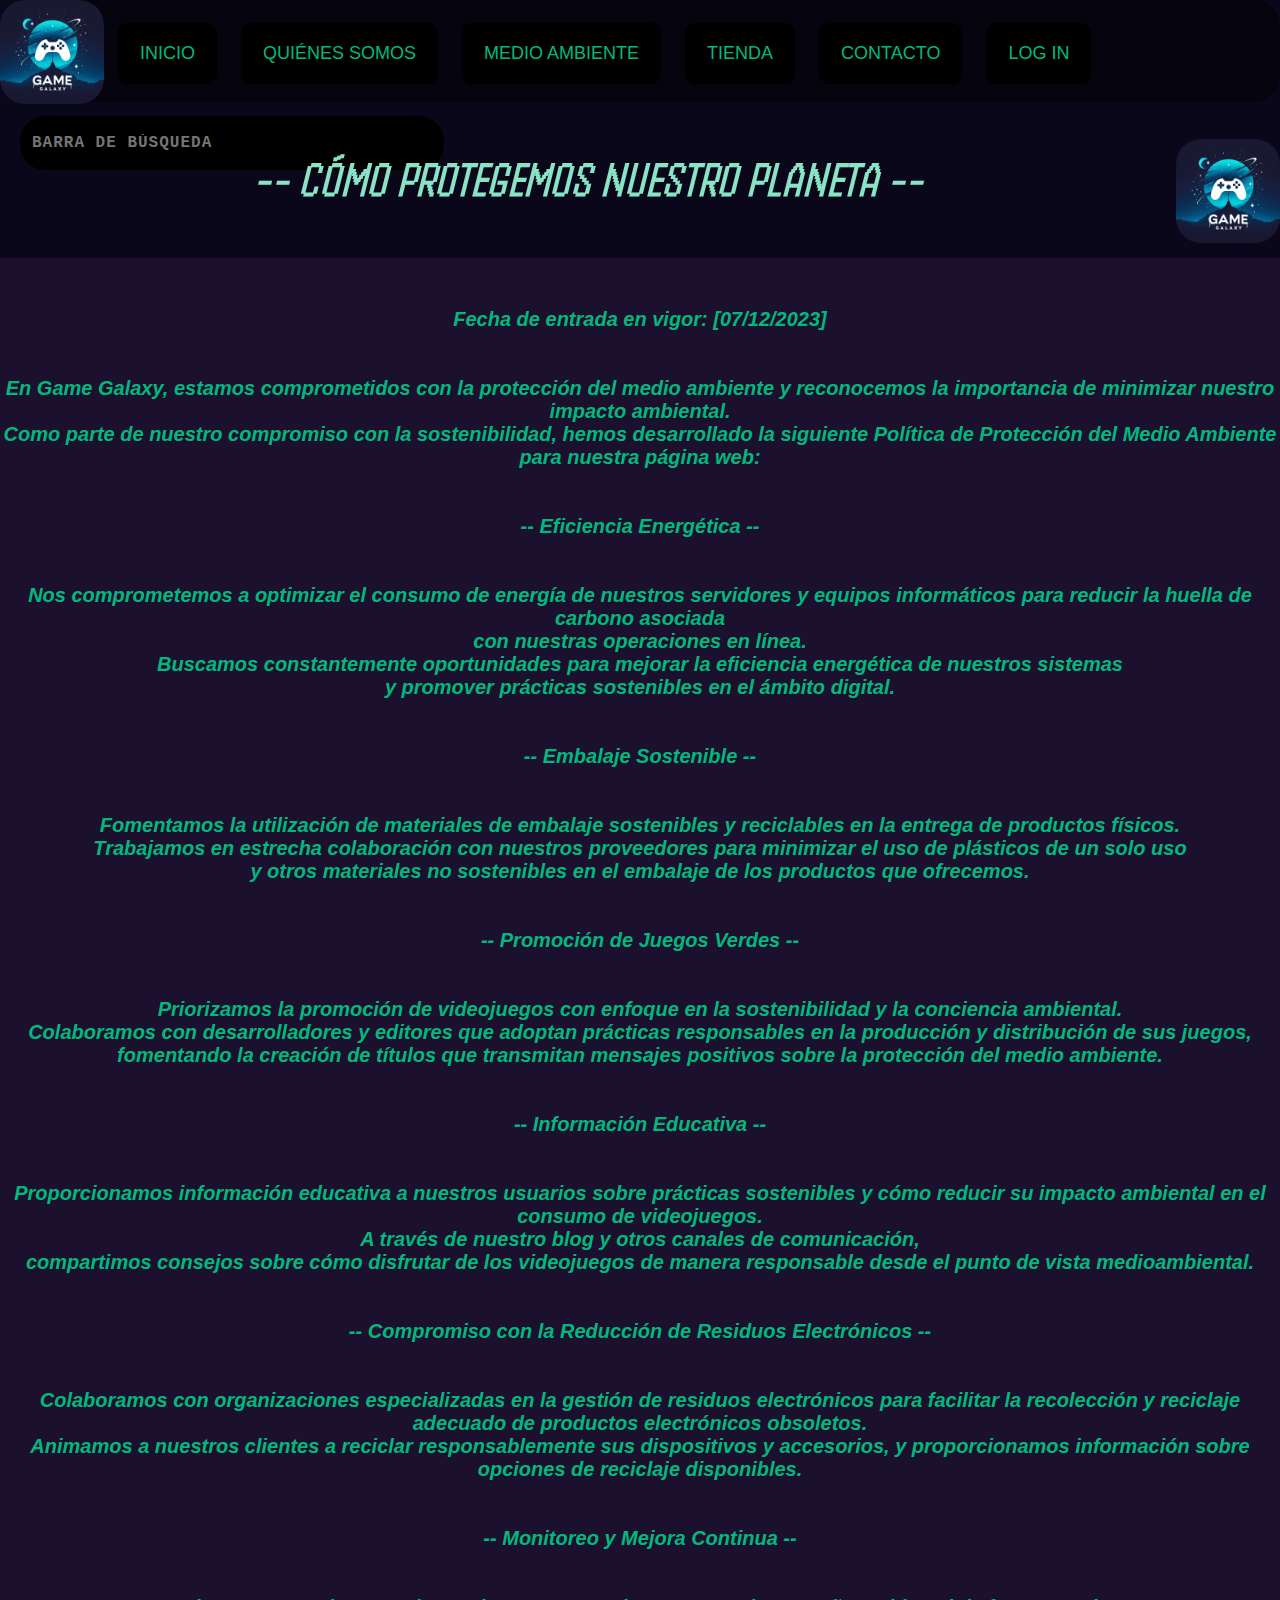
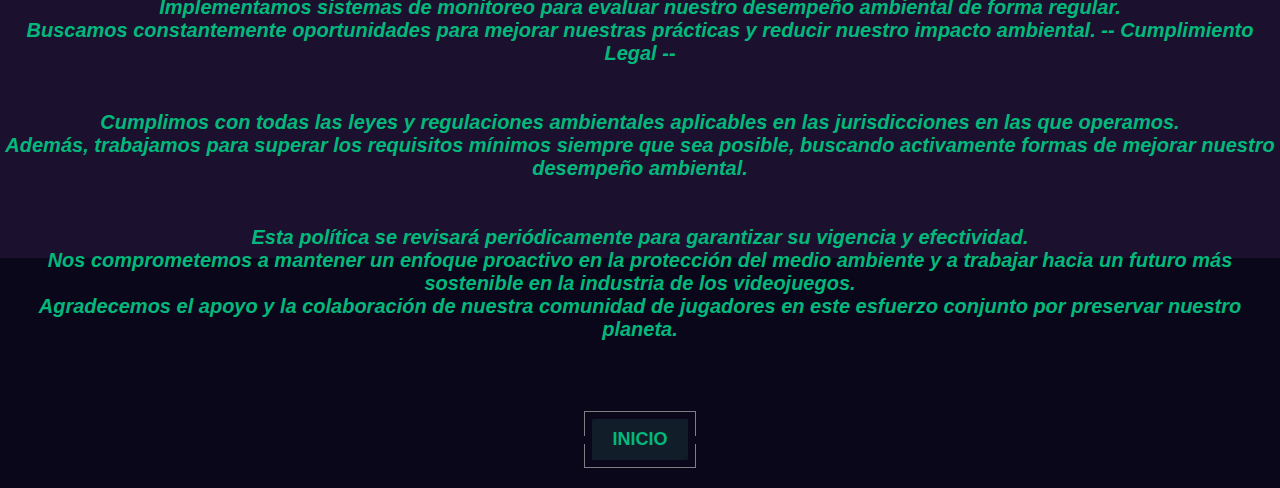
<file: pages/medio_ambiente.html>
<!DOCTYPE html>
<html lang="en">
<head>
    <meta charset="UTF-8">
    <meta name="viewport" content="width=device-width, initial-scale=1.0">
    <title>Medio Ambiente</title>
    <link rel="stylesheet" href="/css/styles1.css">
    <link rel="preconnect" href="https://fonts.googleapis.com">
    <link rel="preconnect" href="https://fonts.gstatic.com" crossorigin>
    <link href="https://fonts.googleapis.com/css2?family=Cairo&family=Handjet:wght@200&display=swap" rel="stylesheet">
</head>

<body class="cuerpo">
    <main>
        <header id="header">
            <nav>
                <img class="Logo" src="/img/Logo.jpg" width="102" alt="Logo Tienda">
                <a class="link" href="/index.html">INICIO</a>
                <a class="link" href="/pages/quienes_somos.html">QUIÉNES SOMOS</a>
                <a class="link" href="/pages/medio_ambiente.html">MEDIO AMBIENTE</a>
                <a class="link" href="/pages/tienda.html">TIENDA</a>
                <a class="link" href="/pages/contacto.html">CONTACTO</a>
                <a class="link" href="/pages/formulario.html">LOG IN</a>
                <input placeholder="BARRA DE BÚSQUEDA" class="barrabusqueda" name="text" type="text"> <!-- Barra de búsqueda dentro de la barra <nav>-->
                <img class="Logo" src="/img/Logo.jpg" width="102" alt="Logo Tienda" align="right">
            </nav>
        </header>
        <div>
            <p id="medioambiente">-- CÓMO PROTEGEMOS NUESTRO PLANETA --</p> 
        </div>
        <section id="seccion1medioambiente">
            <p id="textomedioambiente">

                Fecha de entrada en vigor: [07/12/2023] <br><br><br>
                
                En Game Galaxy, estamos comprometidos con la protección del medio ambiente y reconocemos la importancia de minimizar nuestro impacto ambiental. <br>Como parte de nuestro compromiso con la sostenibilidad, hemos desarrollado la siguiente Política de Protección del Medio Ambiente para nuestra página web:<br><br><br>
                
                -- Eficiencia Energética --<br><br><br>
                   Nos comprometemos a optimizar el consumo de energía de nuestros servidores y equipos informáticos para reducir la huella de carbono asociada<br> con nuestras operaciones en línea. <br>Buscamos constantemente oportunidades para mejorar la eficiencia energética de nuestros sistemas<br> y promover prácticas sostenibles en el ámbito digital.<br><br><br>
                
                -- Embalaje Sostenible --<br><br><br>
                   Fomentamos la utilización de materiales de embalaje sostenibles y reciclables en la entrega de productos físicos.<br> Trabajamos en estrecha colaboración con nuestros proveedores para minimizar el uso de plásticos de un solo uso<br> y otros materiales no sostenibles en el embalaje de los productos que ofrecemos.<br><br><br>
                
                -- Promoción de Juegos Verdes --<br><br><br>
                   Priorizamos la promoción de videojuegos con enfoque en la sostenibilidad y la conciencia ambiental.<br> Colaboramos con desarrolladores y editores que adoptan prácticas responsables en la producción y distribución de sus juegos,<br> fomentando la creación de títulos que transmitan mensajes positivos sobre la protección del medio ambiente.<br><br><br>
                
                -- Información Educativa --<br><br><br>
                   Proporcionamos información educativa a nuestros usuarios sobre prácticas sostenibles y cómo reducir su impacto ambiental en el consumo de videojuegos.<br> A través de nuestro blog y otros canales de comunicación,<br> compartimos consejos sobre cómo disfrutar de los videojuegos de manera responsable desde el punto de vista medioambiental.<br><br><br>
                
                -- Compromiso con la Reducción de Residuos Electrónicos --<br><br><br>
                   Colaboramos con organizaciones especializadas en la gestión de residuos electrónicos para facilitar la recolección y reciclaje adecuado de productos electrónicos obsoletos.<br> Animamos a nuestros clientes a reciclar responsablemente sus dispositivos y accesorios, y proporcionamos información sobre opciones de reciclaje disponibles.<br><br><br>
                
                -- Monitoreo y Mejora Continua --<br><br><br>
                   Implementamos sistemas de monitoreo para evaluar nuestro desempeño ambiental de forma regular.<br> Buscamos constantemente oportunidades para mejorar nuestras prácticas y reducir nuestro impacto ambiental.
                
                -- Cumplimiento Legal --<br><br><br>
                   Cumplimos con todas las leyes y regulaciones ambientales aplicables en las jurisdicciones en las que operamos.<br> Además, trabajamos para superar los requisitos mínimos siempre que sea posible, buscando activamente formas de mejorar nuestro desempeño ambiental.<br><br><br>
                
                Esta política se revisará periódicamente para garantizar su vigencia y efectividad. <br>Nos comprometemos a mantener un enfoque proactivo en la protección del medio ambiente y a trabajar hacia un futuro más sostenible en la industria de los videojuegos.<br>
                
                Agradecemos el apoyo y la colaboración de nuestra comunidad de jugadores en este esfuerzo conjunto por preservar nuestro planeta.
            </p>

            <div id="botoniniciomedioambiente">
                <a href="/index.html">
                    <button class="button">
                        <span class="button_lg">
                            <span class="button_sl"></span>
                            <span class="button_text">INICIO</span>
                        </span>
                    </button>
                </a> 
            </div>
        </section>  
    </main> 
</body>
</html>
</file>
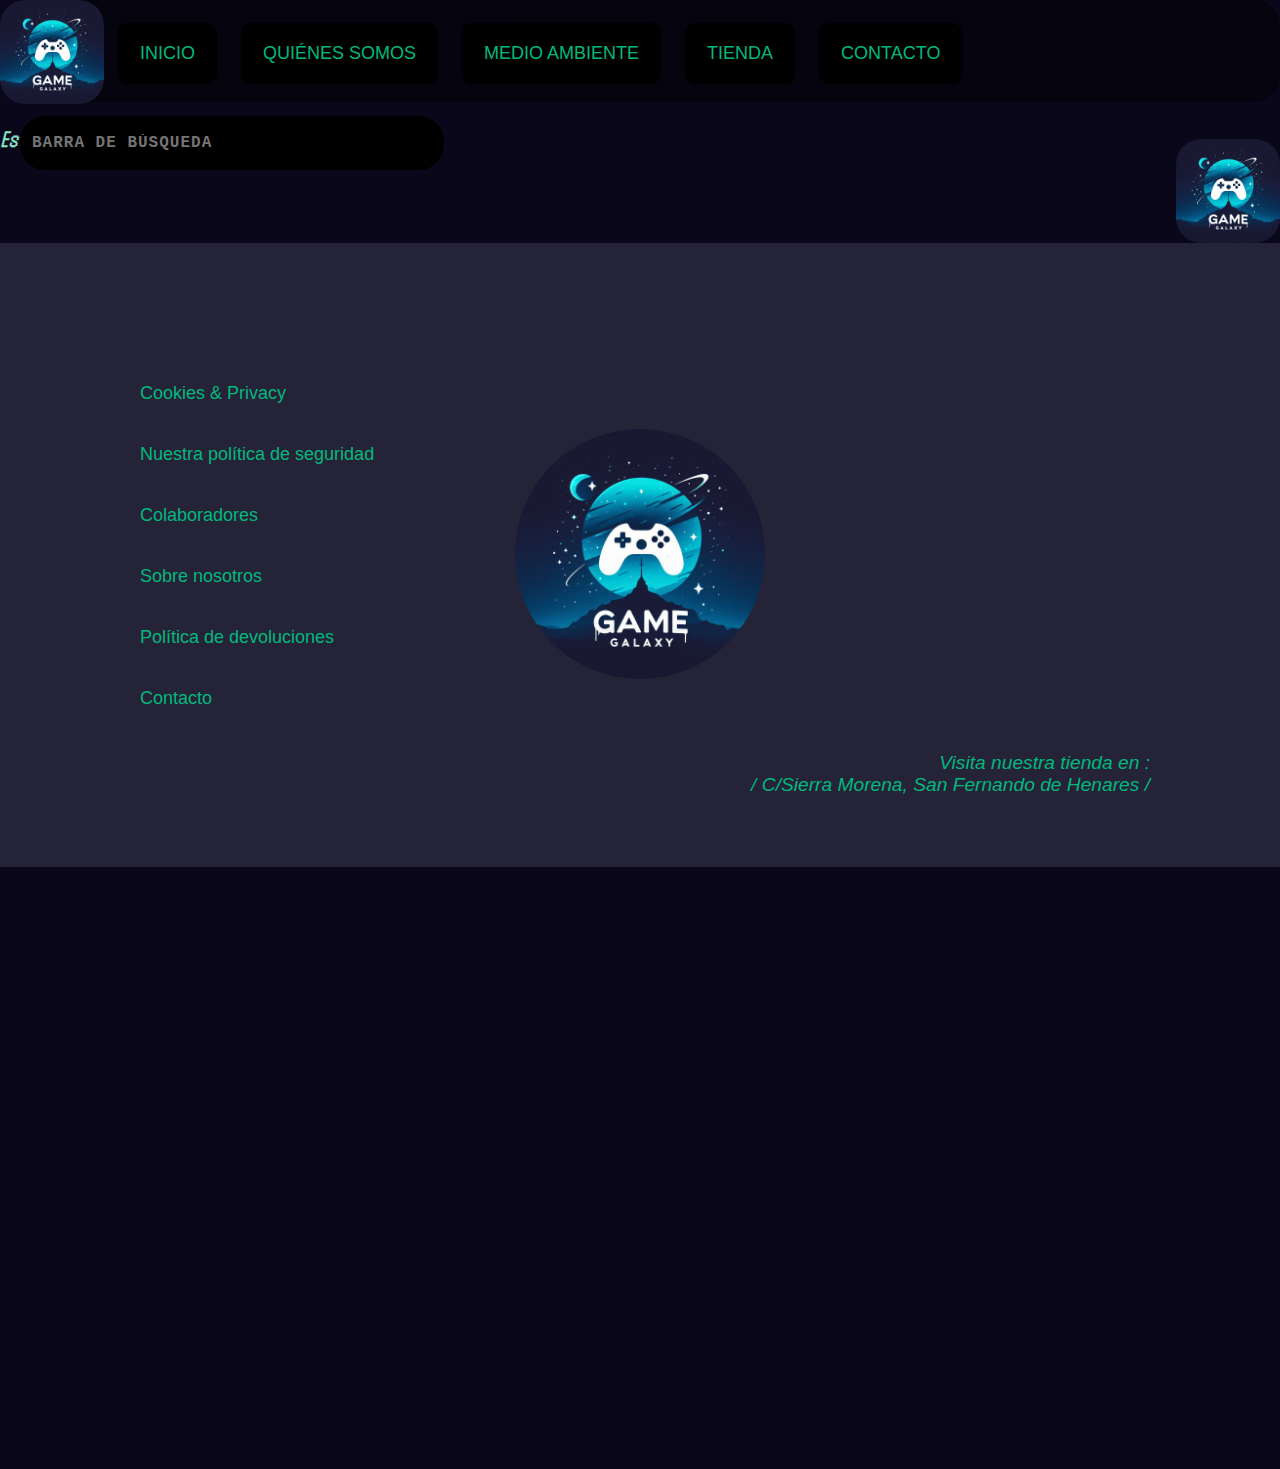
<file: pages/perifericos.html>
<!DOCTYPE html>
<html lang="en">
<head>
    <meta charset="UTF-8">
    <meta name="viewport" content="width=device-width, initial-scale=1.0">
    <title>Periféricos</title>
    <link rel="stylesheet" href="/css/styles1.css">
    <link rel="preconnect" href="https://fonts.googleapis.com">
    <link rel="preconnect" href="https://fonts.gstatic.com" crossorigin>
    <link href="https://fonts.googleapis.com/css2?family=Cairo&family=Handjet:wght@200&display=swap" rel="stylesheet">
</head>

<body class="cuerpo">
    <main>
        <header id="header">
            <nav>
                <img class="Logo" src="/img/Logo.jpg" width="102" alt="Logo Tienda">
                <a class="link" href="/index.html">INICIO</a>
                <a class="link" href="/html/general/quienes_somos.html">QUIÉNES SOMOS</a>
                <a class="link" href="/html/general/medio_ambiente.html">MEDIO AMBIENTE</a>
                <a class="link" href="/pages/tienda.html">TIENDA</a>
                <a class="link" href="/html/general/contacto.html">CONTACTO</a>
                <input placeholder="BARRA DE BÚSQUEDA" class="barrabusqueda" name="text" type="text"> <!-- Barra de búsqueda dentro de la barra <nav>-->
                <img class="Logo" src="/img/Logo.jpg" width="102" alt="Logo Tienda" align="right">
            </nav>
        </header>
        <div>
            <p>Estos son los Perifericos</p>
        </div>


















        
    </main>
    <footer id="footer">
        
        <div id="divfizq" align="left"> 
            <a class="linkf" href="/html/general/cookiesyprivacidad.html">Cookies & Privacy</a>
            <br>
            <a class="linkf" href="/html/general/seguridad.html">Nuestra política de seguridad</a>
            <br>
            <a class="linkf" href="/html/general/colaboradores.html">Colaboradores</a>
            <br>
            <a class="linkf" href="/tml/quienes_somos.html">Sobre nosotros</a>
            <br>
            <a class="linkf" href="/html/general/devoluciones.html">Política de devoluciones</a>
            <br>
            <a class="linkf" href="/html/contacto.html">Contacto</a>

        </div>
        <div align="center"> 
            <img id="logofooter" src="/img/Logo.jpg" alt="Logo">
        </div>
        <div id="divfooterd" align="right"> 
            <p id="pfooter">Visita nuestra tienda en :<br>/ C/Sierra Morena, San Fernando de Henares /</p>
            <iframe id="mapa" src="https://www.google.com/maps/embed?pb=!1m18!1m12!1m3!1d39304.13263258764!2d-3.5291970312465084!3d40.45346771911!2m3!1f0!2f0!3f0!3m2!1i1024!2i768!4f13.1!3m3!1m2!1s0xd4230d24a3400d7%3A0x16d49af9f10b707f!2sC.%20de%20la%20Sierra%20Morena%2C%2028830%2C%20Madrid!5e0!3m2!1ses!2ses!4v1699614647307!5m2!1ses!2ses" width="300" height="400" style="border:0;" allowfullscreen="" loading="lazy" referrerpolicy="no-referrer-when-downgrade"></iframe>
        </div>
    </footer>
</body>
</html>
</file>
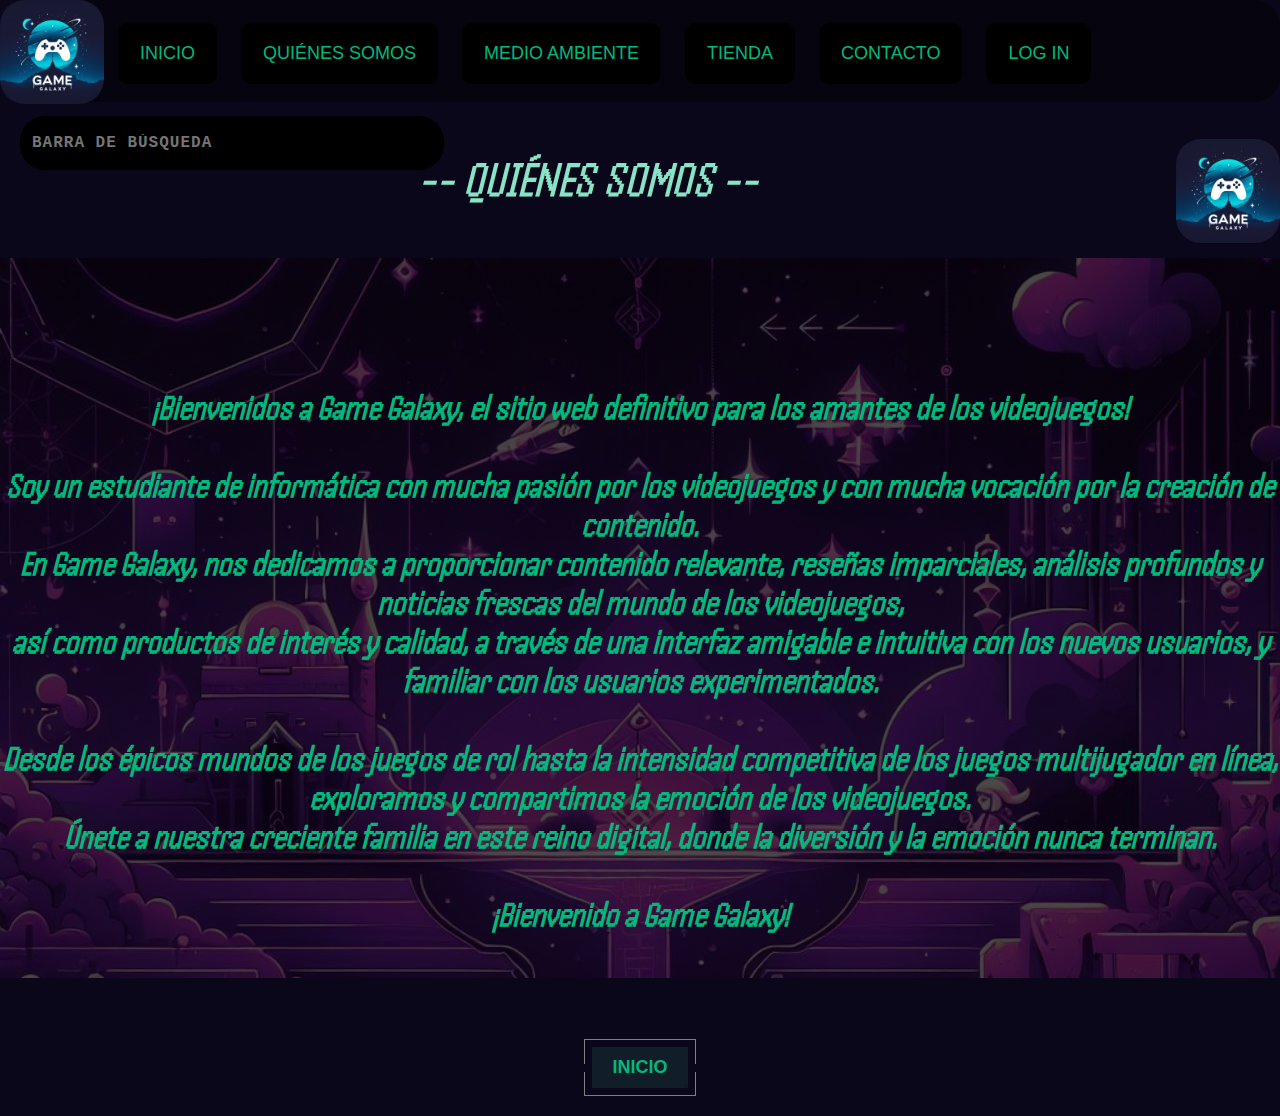
<file: pages/quienes_somos.html>
<!DOCTYPE html>
<html lang="en">
<head>
    <meta charset="UTF-8">
    <meta name="viewport" content="width=device-width, initial-scale=1.0">
    <title>Quiénes somos</title>
    <link rel="stylesheet" href="/css/styles1.css">
    <link rel="preconnect" href="https://fonts.googleapis.com">
    <link rel="preconnect" href="https://fonts.gstatic.com" crossorigin>
    <link href="https://fonts.googleapis.com/css2?family=Cairo&family=Handjet:wght@200&display=swap" rel="stylesheet">
</head>

<body class="cuerpo">
    <main>
        <header id="header">
            <nav>
                <img class="Logo" src="/img/Logo.jpg" width="102" alt="Logo Tienda">
                <a class="link" href="/index.html">INICIO</a>
                <a class="link" href="/pages/quienes_somos.html">QUIÉNES SOMOS</a>
                <a class="link" href="/pages/medio_ambiente.html">MEDIO AMBIENTE</a>
                <a class="link" href="/pages/tienda.html">TIENDA</a>
                <a class="link" href="/pages/contacto.html">CONTACTO</a>
                <a class="link" href="/pages/formulario.html">LOG IN</a>
                <input placeholder="BARRA DE BÚSQUEDA" class="barrabusqueda" name="text" type="text"> <!-- Barra de búsqueda dentro de la barra <nav>-->
                <img class="Logo" src="/img/Logo.jpg" width="102" alt="Logo Tienda" align="right">
            </nav>
        </header>
        <div>
            <p id="quienes_somos">-- QUIÉNES SOMOS --</p> 
        </div>
        <section id="seccion1quienes">
            <p id="textoquienessomos">¡Bienvenidos a Game Galaxy, el sitio web definitivo para los amantes de los videojuegos!<br><br> Soy un estudiante de informática con mucha pasión por los videojuegos y con mucha vocación por la creación de contenido.<br>En Game Galaxy, nos dedicamos a proporcionar contenido relevante, reseñas imparciales, análisis profundos y noticias frescas del mundo de los videojuegos,<br>así como productos de interés y calidad, a través de una interfaz amigable e intuitiva con los nuevos usuarios, y familiar con los usuarios experimentados.<br><br>Desde los épicos mundos de los juegos de rol hasta la intensidad competitiva de los juegos multijugador en línea, exploramos y compartimos la emoción de los videojuegos.<br>Únete a nuestra creciente familia en este reino digital, donde la diversión y la emoción nunca terminan.<br><br> ¡Bienvenido a Game Galaxy!</p>
            <div id="botoninicio">
                <a href="/index.html">
                    <button class="button">
                        <span class="button_lg">
                            <span class="button_sl"></span>
                            <span class="button_text">INICIO</span>
                        </span>
                    </button>
                </a> 
            </div>
        </section>  
    </main> 
</body>
</html>
</file>
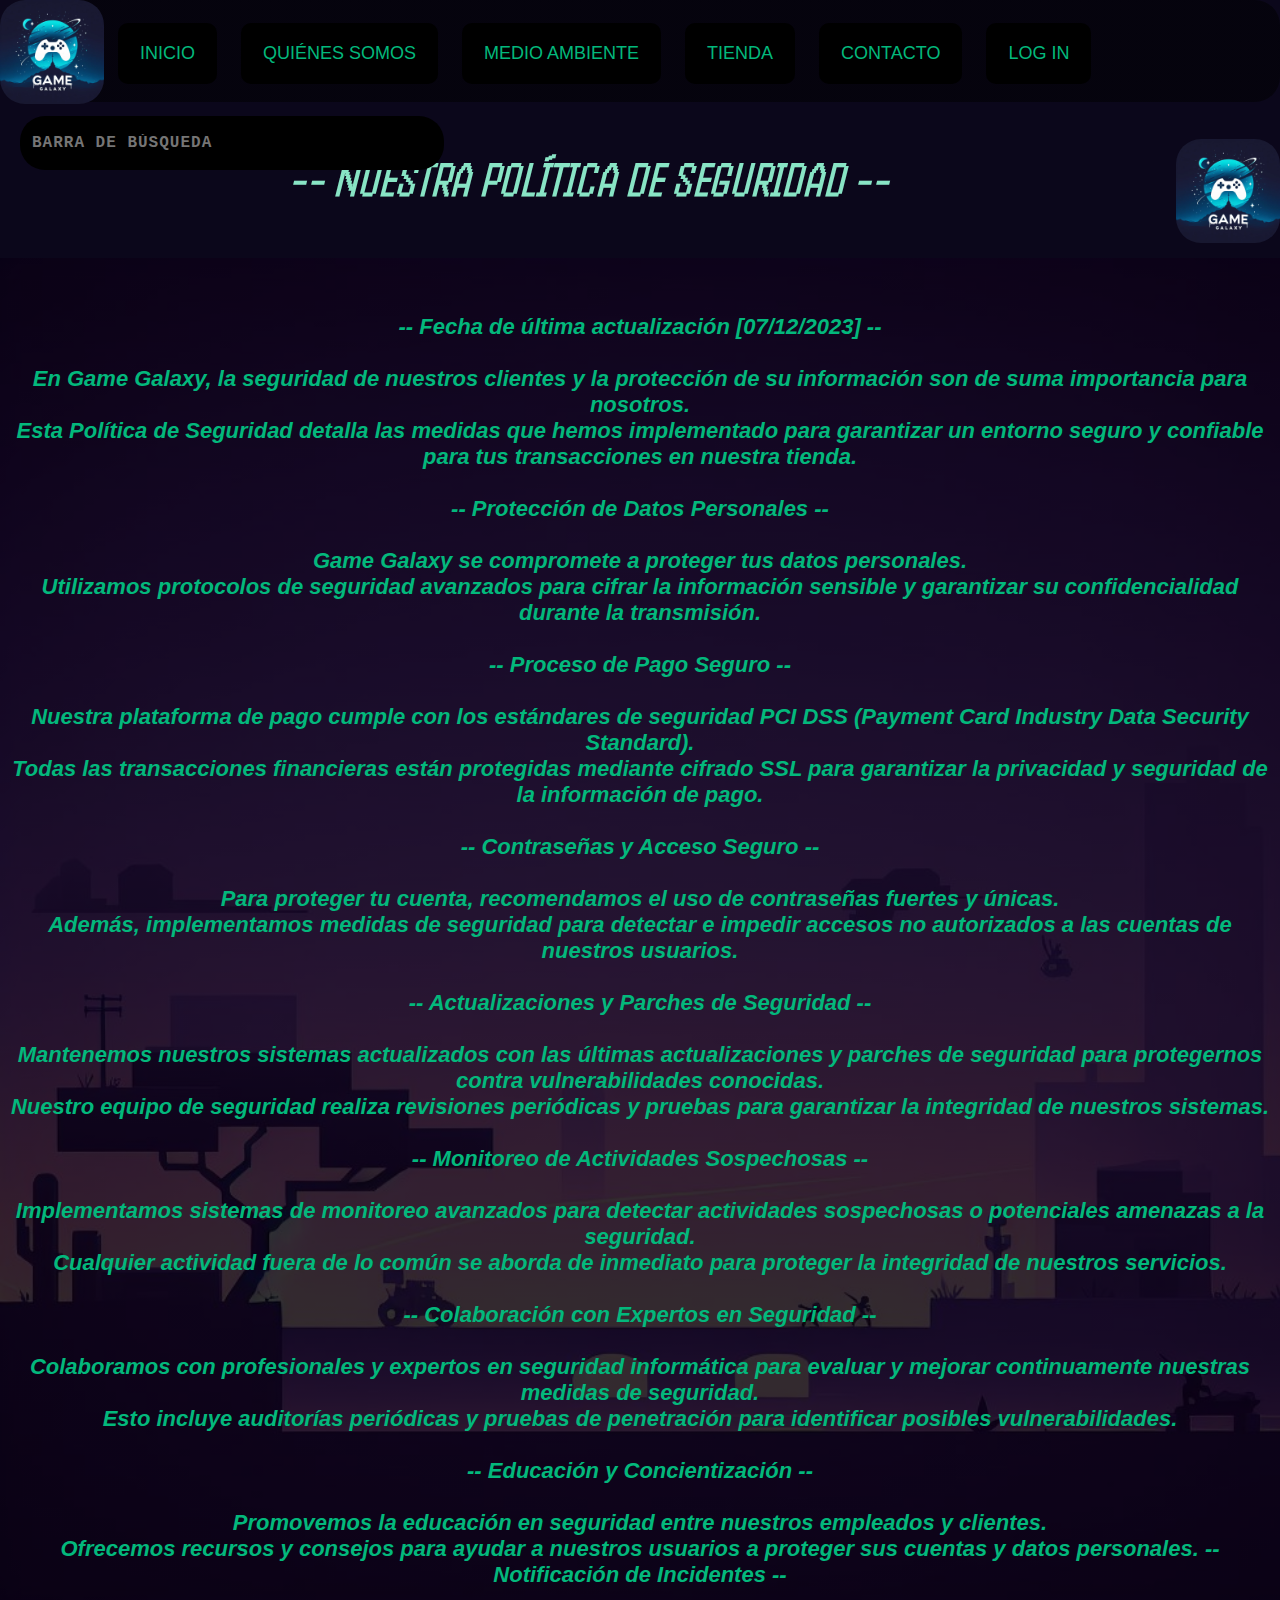
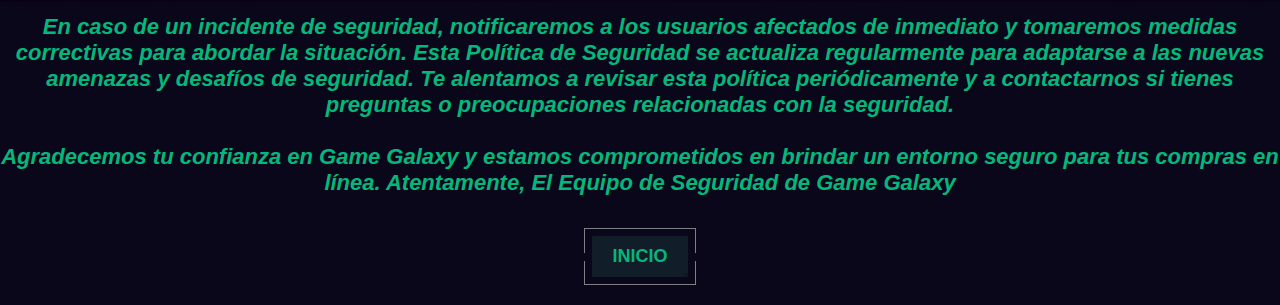
<file: pages/seguridad.html>
<!DOCTYPE html>
<html lang="en">
<head>
    <meta charset="UTF-8">
    <meta name="viewport" content="width=device-width, initial-scale=1.0">
    <title>Política de Privacidad</title>
    <link rel="stylesheet" href="/css/styles1.css">
    <link rel="preconnect" href="https://fonts.googleapis.com">
    <link rel="preconnect" href="https://fonts.gstatic.com" crossorigin>
    <link href="https://fonts.googleapis.com/css2?family=Cairo&family=Handjet:wght@200&display=swap" rel="stylesheet">
</head>

<body class="cuerpo">
    <main>
        <header id="header">
            <nav>
                <img class="Logo" src="/img/Logo.jpg" width="102" alt="Logo Tienda">
                <a class="link" href="/index.html">INICIO</a>
                <a class="link" href="/pages/quienes_somos.html">QUIÉNES SOMOS</a>
                <a class="link" href="/pages/medio_ambiente.html">MEDIO AMBIENTE</a>
                <a class="link" href="/pages/tienda.html">TIENDA</a>
                <a class="link" href="/pages/contacto.html">CONTACTO</a>
                <a class="link" href="/pages/formulario.html">LOG IN</a>
                <input placeholder="BARRA DE BÚSQUEDA" class="barrabusqueda" name="text" type="text"> <!-- Barra de búsqueda dentro de la barra <nav>-->
                <img class="Logo" src="/img/Logo.jpg" width="102" alt="Logo Tienda" align="right">
            </nav>
        </header>
        <div>
            <p id="politica">-- NUESTRA POLÍTICA DE SEGURIDAD --</p> 
        </div>
        <section id="seccion1politica">
            <p id="textopolitica">

                <br>-- Fecha de última actualización [07/12/2023] --<br><br>
                
                En Game Galaxy, la seguridad de nuestros clientes y la protección de su información son de suma importancia para nosotros.<br> Esta Política de Seguridad detalla las medidas que hemos implementado para garantizar un entorno seguro y confiable para tus transacciones en nuestra tienda.<br><br>
                
                -- Protección de Datos Personales --<br><br>
                Game Galaxy se compromete a proteger tus datos personales.<br> Utilizamos protocolos de seguridad avanzados para cifrar la información sensible y garantizar su confidencialidad durante la transmisión.<br><br>
                
                -- Proceso de Pago Seguro --<br><br>
                Nuestra plataforma de pago cumple con los estándares de seguridad PCI DSS (Payment Card Industry Data Security Standard).<br> Todas las transacciones financieras están protegidas mediante cifrado SSL para garantizar la privacidad y seguridad de la información de pago.<br><br>
                
                -- Contraseñas y Acceso Seguro --<br><br>
                Para proteger tu cuenta, recomendamos el uso de contraseñas fuertes y únicas.<br> Además, implementamos medidas de seguridad para detectar e impedir accesos no autorizados a las cuentas de nuestros usuarios.<br><br>
                
                -- Actualizaciones y Parches de Seguridad --<br><br>
                Mantenemos nuestros sistemas actualizados con las últimas actualizaciones y parches de seguridad para protegernos contra vulnerabilidades conocidas.<br> Nuestro equipo de seguridad realiza revisiones periódicas y pruebas para garantizar la integridad de nuestros sistemas.<br><br>
                
                -- Monitoreo de Actividades Sospechosas --<br><br>
                Implementamos sistemas de monitoreo avanzados para detectar actividades sospechosas o potenciales amenazas a la seguridad.<br> Cualquier actividad fuera de lo común se aborda de inmediato para proteger la integridad de nuestros servicios.<br><br>
                
                -- Colaboración con Expertos en Seguridad --<br><br>
                Colaboramos con profesionales y expertos en seguridad informática para evaluar y mejorar continuamente nuestras medidas de seguridad.<br> Esto incluye auditorías periódicas y pruebas de penetración para identificar posibles vulnerabilidades.<br><br>
                
                -- Educación y Concientización --<br><br>
                Promovemos la educación en seguridad entre nuestros empleados y clientes.<br> Ofrecemos recursos y consejos para ayudar a nuestros usuarios a proteger sus cuentas y datos personales.
                
                -- Notificación de Incidentes --<br><br>
                En caso de un incidente de seguridad, notificaremos a los usuarios afectados de inmediato y tomaremos medidas correctivas para abordar la situación.
                
                Esta Política de Seguridad se actualiza regularmente para adaptarse a las nuevas amenazas y desafíos de seguridad. Te alentamos a revisar esta política periódicamente y a contactarnos si tienes preguntas o preocupaciones relacionadas con la seguridad.<br><br>
                
                Agradecemos tu confianza en Game Galaxy y estamos comprometidos en brindar un entorno seguro para tus compras en línea.
                
                Atentamente,
                
                El Equipo de Seguridad de Game Galaxy                

            </p>
            <div id="botoniniciopolitica">
                <a href="/index.html">
                    <button class="button">
                        <span class="button_lg">
                            <span class="button_sl"></span>
                            <span class="button_text">INICIO</span>
                        </span>
                    </button>
                </a> 
            </div>
        </section>  
    </main> 
</body>
</html>
</file>
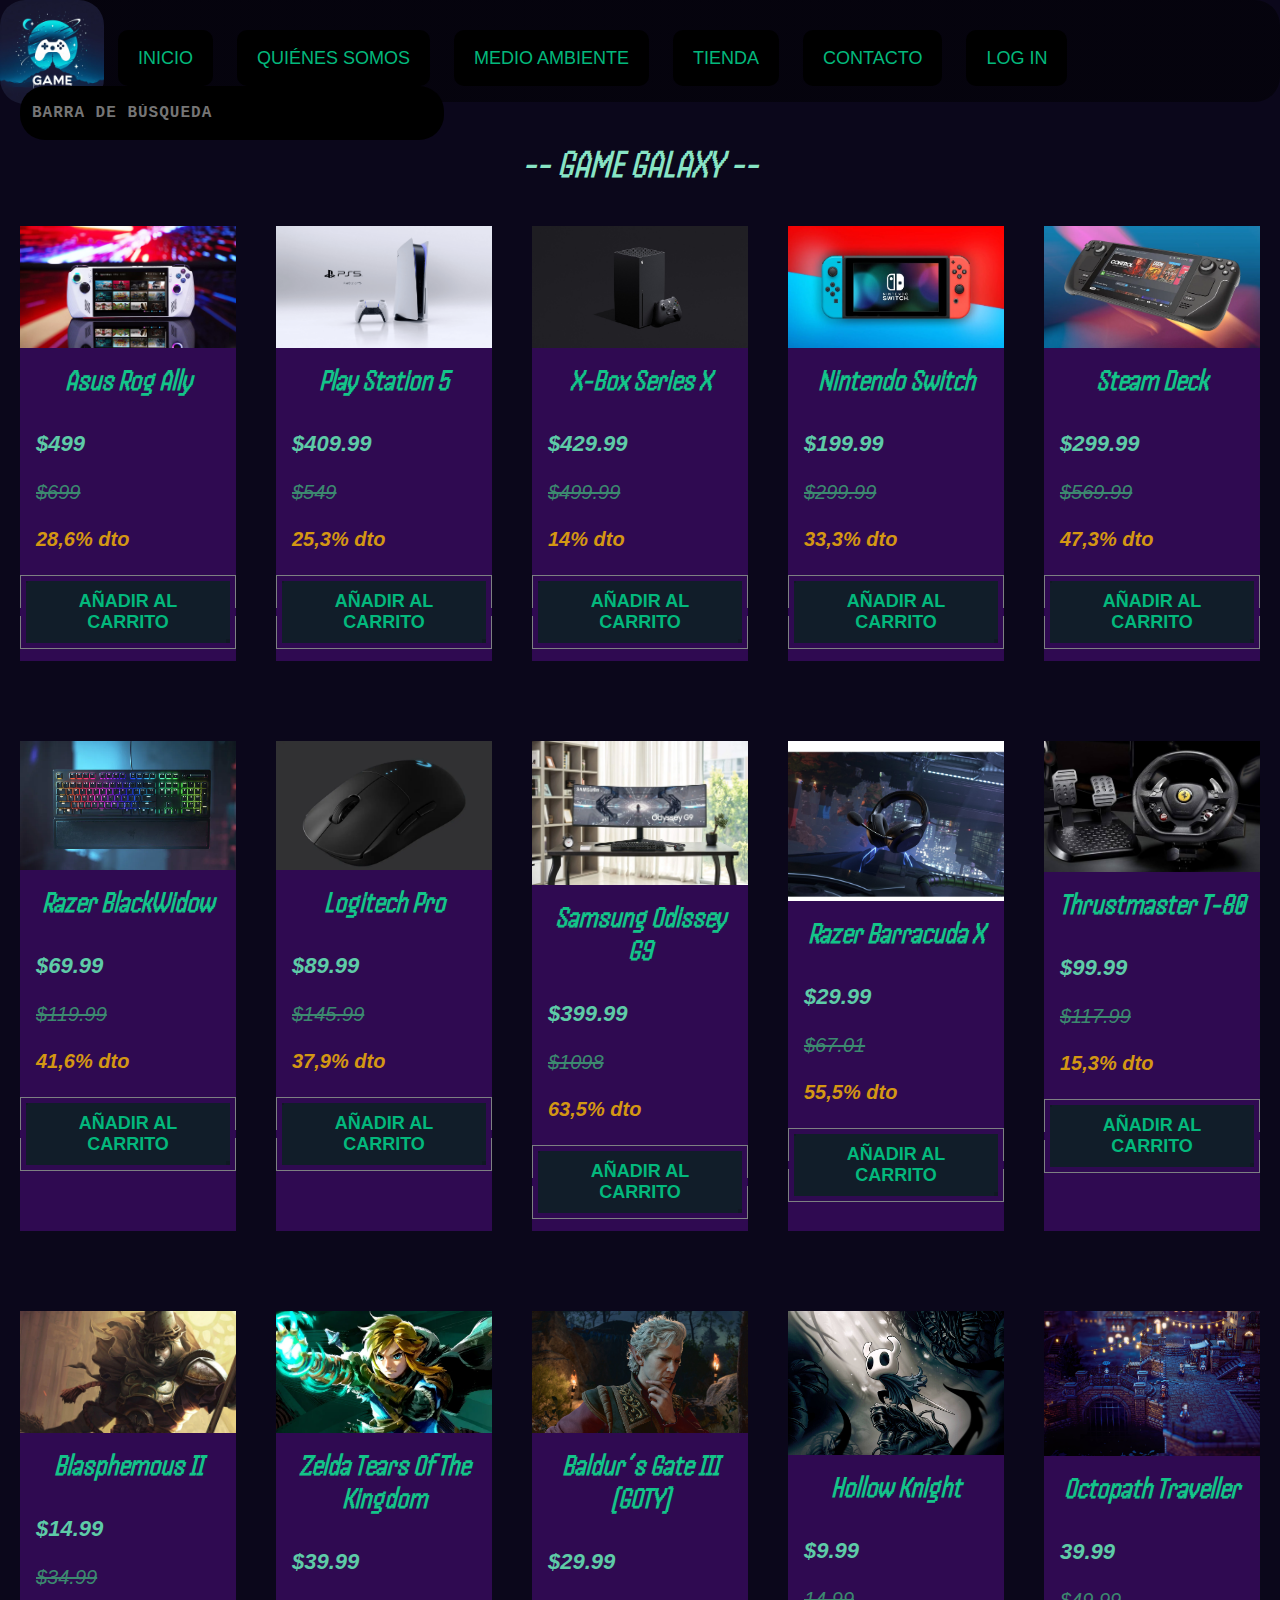
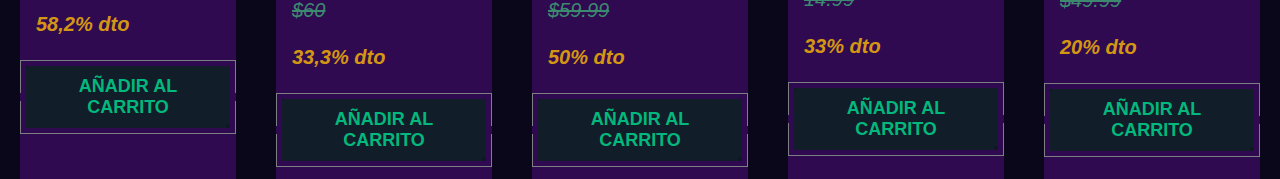
<file: pages/tienda.html>
<!DOCTYPE html>
<html lang="en">
<head>
    <meta charset="UTF-8">
    <meta name="viewport" content="width=device-width, initial-scale=1.0">
    <title>Tienda GG</title>
    <link rel="stylesheet" href="/css/estilostienda.css">
    <link rel="preconnect" href="https://fonts.googleapis.com">
    <link rel="preconnect" href="https://fonts.gstatic.com" crossorigin>
    <link href="https://fonts.googleapis.com/css2?family=Cairo&family=Handjet:wght@200&display=swap" rel="stylesheet">
</head>

<body class="cuerpo">
    <main>
        <header id="header">
            <nav>
                <img class="Logo" src="/img/Logo.jpg" width="102" alt="Logo Tienda">
                <a class="link" href="/index.html">INICIO</a>
                <a class="link" href="/pages/quienes_somos.html">QUIÉNES SOMOS</a>
                <a class="link" href="/pages/medio_ambiente.html">MEDIO AMBIENTE</a>
                <a class="link" href="/pages/tienda.html">TIENDA</a>
                <a class="link" href="/pages/contacto.html">CONTACTO</a>
                <a class="link" href="/pages/formulario.html">LOG IN</a>
                <input placeholder="BARRA DE BÚSQUEDA" class="barrabusqueda" name="text" type="text"> <!-- Barra de búsqueda dentro de la barra <nav>-->
                <div class="contenedoricono">
                    <div class="contenedoriconocarrito">
                        <svg xmlns="http://www.w3.org/2000/svg" fill="none" viewBox="0 0 24 24" stroke-width="1.5" stroke="currentColor" class="iconcart">
                            <path stroke-linecap="round" stroke-linejoin="round" d="M15.75 10.5V6a3.75 3.75 0 10-7.5 0v4.5m11.356-1.993l1.263 12c.07.665-.45 1.243-1.119 1.243H4.25a1.125 1.125 0 01-1.12-1.243l1.264-12A1.125 1.125 0 015.513 7.5h12.974c.576 0 1.059.435 1.119 1.007zM8.625 10.5a.375.375 0 11-.75 0 .375.375 0 01.75 0zm7.5 0a.375.375 0 11-.75 0 .375.375 0 01.75 0z" />
                        </svg>
                        <div class="contarproductos">
                            <span id="contadordeproductos">0</span>
                        </div>
                    </div>

                    <div class="contenedorcarritoproductos carritoescondido">
                        <div class="rowproducto">
                            <div class="carritoproducto">
                                
                                <div class="infoproductoscarrito">
                                    <span class="cantidadproductoencarro"></span>
                                    <p class="nombreproductocarrito"></p>
                                    <span class="precioproductocarrito"></span>
                                </div>
                               
                                <svg xmlns="http://www.w3.org/2000/svg" fill="none" viewBox="0 0 24 24" stroke-width="1.5" stroke="currentColor" class="cerrarcarrito">
                                    <path stroke-linecap="round" stroke-linejoin="round" d="M6 18L18 6M6 6l12 12" />
                                </svg>
                                  
                            </div>
                        </div>
                        <div class="totalcarrito">
                            <h3>Total :</h3>
                            <span class="totalpagar">$0</span>
                        </div>
                    </div>
                      
                </div>
            </nav>
        </header>
        <div>
            <p id="titulotienda">-- GAME GALAXY --</p>
        </div>
        <div class="containeritems">
            <div class="item">
                <a href="https://estore.asus.com/es/90nv0gy1-m002y0-rog-ally-2023.html"><img class="imgproducto" src="/img/asus.jpg" alt="Asus Rog Ally"></a> 
                <div class="infoproducto">
                    <h2>Asus Rog Ally</h2>
                    <p class="precio">$499</p>
                    <p class="preciotachado">$699</p>
                    <p class="descuento">28,6% dto</p>
                    <div class="divboton">
                        <button class="button botontienda">
                            <span class="button_lg">
                                <span class="button_sl"></span>
                                <span class="button_text">Añadir al Carrito</span>
                            </span>
                        </button>
                    </div>
                </div>
            </div>
            <div class="item">
                <a href="https://www.playstation.com/es-es/ps5/"><img class="imgproducto" src="/img/PS5.png" alt="Play Station 5"></a> 
                <div class="infoproducto">
                    <h2>Play Station 5</h2>
                    <p class="precio">$409.99</p>
                    <p class="preciotachado">$549</p>
                    <p class="descuento">25,3% dto</p>
                    <div class="divboton">
                        <button class="button botontienda">
                            <span class="button_lg">
                                <span class="button_sl"></span>
                                <span class="button_text">Añadir al Carrito</span>
                            </span>
                        </button>
                    </div>
                </div>
            </div>
            <div class="item">
                <a href="https://www.xbox.com/es-ES/consoles/xbox-series-x"><img class="imgproducto" src="/img/xbox.jpg" alt="X-Box Series X"></a>
                <div class="infoproducto">
                    <h2>X-Box Series X</h2>
                    <p class="precio">$429.99</p>
                    <p class="preciotachado">$499.99</p>
                    <p class="descuento">14% dto</p>
                    <div class="divboton">
                        <button class="button botontienda">
                            <span class="button_lg">
                                <span class="button_sl"></span>
                                <span class="button_text">Añadir al Carrito</span>
                            </span>
                        </button>
                    </div>
                </div>
            </div>
            <div class="item">
                <a href="https://www.nintendo.es/Hardware/Familia-Nintendo-Switch/Nintendo-Switch/Nintendo-Switch-1148779.html"><img class="imgproducto" src="/img/nintendo.jpg" alt="Nintendo Switch"></a>
                <div class="infoproducto">
                    <h2>Nintendo Switch</h2>
                    <p class="precio">$199.99</p>
                    <p class="preciotachado">$299.99</p>
                    <p class="descuento">33,3% dto</p>
                    <div class="divboton">
                        <button class="button botontienda">
                            <span class="button_lg">
                                <span class="button_sl"></span>
                                <span class="button_text">Añadir al Carrito</span>
                            </span>
                        </button>
                    </div>
                </div>
            </div>
            <div class="item">
                <a href="https://www.amazon.es/VALVE-pulgadas-SteamOS-consola-juegos/dp/B0BCQLYDFY"><img class="imgproducto" src="/img/steamdeck.jpg" alt="Steam Deck"></a>
                <div class="infoproducto">
                    <h2>Steam Deck</h2>
                    <p class="precio">$299.99</p>
                    <p class="preciotachado">$569.99</p>
                    <p class="descuento">47,3% dto</p>
                    <div class="divboton">
                        <button class="button botontienda">
                            <span class="button_lg">
                                <span class="button_sl"></span>
                                <span class="button_text">Añadir al Carrito</span>
                            </span>
                        </button>
                    </div>
                </div>
            </div>













            <div class="item">
                <a href="https://www.razer.com/es-es/gaming-keyboards/razer-blackwidow-v3"><img class="imgproducto" src="/img/teclado.jpg" alt="Razer BlackWidow V3"></a>
                <div class="infoproducto">
                    <h2>Razer BlackWidow</h2>
                    <p class="precio">$69.99</p>
                    <p class="preciotachado">$119.99</p>
                    <p class="descuento">41,6% dto</p>
                    <div class="divboton">
                        <button class="button botontienda">
                            <span class="button_lg">
                                <span class="button_sl"></span>
                                <span class="button_text">Añadir al Carrito</span>
                            </span>
                        </button>
                    </div>
                </div>
            </div>
            <div class="item">
                <a href="https://www.logitechg.com/es-es/products/gaming-mice/pro-wireless-mouse.910-005273.html"><img class="imgproducto" src="/img/raton.jpg" height="200px" alt="Logitech Serie Pro"></a>
                <div class="infoproducto">
                    <h2>Logitech Pro</h2>
                    <p class="precio">$89.99</p>
                    <p class="preciotachado">$145.99</p>
                    <p class="descuento">37,9% dto</p>
                    <div class="divboton">
                        <button class="button botontienda">
                            <span class="button_lg">
                                <span class="button_sl"></span>
                                <span class="button_text">Añadir al Carrito</span>
                            </span>
                        </button>
                    </div>
                </div>
            </div>
            <div class="item">
                <a href="https://www.samsung.com/es/monitors/gaming/odyssey-g9-49-inch-240hz-1ms-curved-lc49g95tssrxen/"><img class="imgproducto" src="/img/monitor.jpg" alt="Samsung Odissey G9"></a>
                <div class="infoproducto">
                    <h2>Samsung Odissey G9</h2>
                    <p class="precio">$399.99</p>
                    <p class="preciotachado">$1098</p>
                    <p class="descuento">63,5% dto</p>
                    <div class="divboton">
                        <button class="button botontienda">
                            <span class="button_lg">
                                <span class="button_sl"></span>
                                <span class="button_text">Añadir al Carrito</span>
                            </span>
                        </button>
                    </div>
                </div>
            </div>
            <div class="item">
                <a href="https://www.razer.com/es-es/gaming-headsets/razer-barracuda-x"><img class="imgproducto" id="cascos" src="/img/cascos.jpg"  alt="Razer Barracuda X"></a>
                <div class="infoproducto">
                    <h2>Razer Barracuda X</h2>
                    <p class="precio">$29.99</p>
                    <p class="preciotachado">$67.01</p>
                    <p class="descuento">55,5% dto</p>
                    <div class="divboton">
                        <button class="button botontienda">
                            <span class="button_lg">
                                <span class="button_sl"></span>
                                <span class="button_text">Añadir al Carrito</span>
                            </span>
                        </button>
                    </div>
                </div>
            </div>
            <div class="item">
                <a href="https://www.pccomponentes.com/thrustmaster-t80-rw-ferrari-488-gtb-pc-ps4-ps5"><img class="imgproducto" src="/img/volante.jpg" alt="Thrustmaster T-80"></a>
                <div class="infoproducto">
                    <h2>Thrustmaster T-80</h2>
                    <p class="precio">$99.99</p>
                    <p class="preciotachado">$117.99</p>
                    <p class="descuento">15,3% dto</p>
                    <div class="divboton">
                        <button class="button botontienda">
                            <span class="button_lg">
                                <span class="button_sl"></span>
                                <span class="button_text">Añadir al Carrito</span>
                            </span>
                        </button>
                    </div>
                </div>
            </div>














            <div class="item">
                <a href="https://www.blasphemous2game.com/"><img class="imgproducto" src="/img/blasphemous.jpg" alt="Blasphemous 2"></a>
                <div class="infoproducto">
                    <h2>Blasphemous II</h2>
                    <p class="precio">$14.99</p>
                    <p class="preciotachado">$34.99</p>
                    <p class="descuento">58,2% dto</p>
                    <div class="divboton">
                        <button class="button botontienda">
                            <span class="button_lg">
                                <span class="button_sl"></span>
                                <span class="button_text">Añadir al Carrito</span>
                            </span>
                        </button>
                    </div>
                </div>
            </div>
            <div class="item">
                <a href="https://www.nintendo.es/Juegos/Juegos-de-Nintendo-Switch/The-Legend-of-Zelda-Tears-of-the-Kingdom-1576884.html"><img class="imgproducto" src="/img/zelda.jpg" alt="Zelda Tears Of The Kingdom"></a>
                <div class="infoproducto">
                    <h2>Zelda Tears Of The Kingdom</h2>
                    <p class="precio">$39.99</p>
                    <p class="preciotachado">$60</p>
                    <p class="descuento">33,3% dto</p>
                    <div class="divboton">
                        <button class="button botontienda">
                            <span class="button_lg">
                                <span class="button_sl"></span>
                                <span class="button_text">Añadir al Carrito</span>
                            </span>
                        </button>
                    </div>
                </div>
            </div>
            <div class="item">
                <a href="https://baldursgate3.game/"><img class="imgproducto" src="/img/baldurs.jpg" alt="Baldur´s Gate 3"></a>
                <div class="infoproducto">
                    <h2>Baldur´s Gate III (GOTY)</h2>
                    <p class="precio">$29.99</p>
                    <p class="preciotachado">$59.99</p>
                    <p class="descuento">50% dto</p>
                    <div class="divboton">
                        <button class="button botontienda">
                            <span class="button_lg">
                                <span class="button_sl"></span>
                                <span class="button_text">Añadir al Carrito</span>
                            </span>
                        </button>
                    </div>
                </div>
            </div>
            <div class="item">
                <a href="https://www.hollowknight.com/"><img class="imgproducto" src="/img/hollow.jpg" alt="Hollow Knight"></a>
                <div class="infoproducto">
                    <h2>Hollow Knight</h2>
                    <p class="precio">$9.99</p>
                    <p class="preciotachado">14.99</p>
                    <p class="descuento">33% dto</p>
                    <div class="divboton">
                        <button class="button botontienda">
                            <span class="button_lg">
                                <span class="button_sl"></span>
                                <span class="button_text">Añadir al Carrito</span>
                            </span>
                        </button>
                    </div>
                </div>
            </div>
            <div class="item">
                <a href="https://octopathtraveler2.square-enix-games.com/es/"><img class="imgproducto" src="/img/octo.png" alt="Octopath Traveller"></a>
                <div class="infoproducto">
                    <h2>Octopath Traveller</h2>
                    <p class="precio">39.99</p>
                    <p class="preciotachado">$49.99</p>
                    <p class="descuento">20% dto</p>
                    <div class="divboton">
                        <button class="button botontienda">
                            <span class="button_lg">
                                <span class="button_sl"></span>
                                <span class="button_text">Añadir al Carrito</span>
                            </span>
                        </button>
                    </div>
                </div>
            </div>
        </div>
        
    </main>
    <script src="/js/tienda.js"></script>
</body>
</html>
</file>
<file: css/estilostienda.css>
html{
    height: 100%;
}
  
p{
    font-family: 'Handjet', sans-serif;
    font-style: oblique;
    font-size: x-large;
    color: rgb(136, 228, 197);
    font-weight: 600;
}
nav{
    height: 6.4em;
    background-image: linear-gradient(rgba(0, 0, 0, 0.5), rgba(0, 0, 0, 0.5)), url(https://img.freepik.com/fotos-premium/videojuego-fondo-abstracto-esports-scifi-gaming-cyberpunk-vr-simulacion-realidad-virtual-escenario-metaverso-stand-pedestal-etapa-3d-ilustracion-renderizado-futurista-neon-glow-room_42100-4107.jpg);
    background-repeat: no-repeat;
    background-size: cover;
    border-radius: 25px;
    top: 0px;
    width: 100%;
    
}
header{
    top: 0px;
    display: flex;
    justify-content: space-between;
}
h1{
    position: relative;
    color: rgb(0, 168, 112);
    font-family: 'Handjet', sans-serif;
    font-style: oblique;
    font-size: 70px;
    font-weight: 600;
}

.Logo{
    border-radius: 25px;
    margin: 0px;
    top: -12px;
    width: 104px; 
}
.link{
    font-size: large;
    font-family: Arial, Helvetica, sans-serif; 
    text-decoration: none;
    padding: 18px 20px;
    color: rgb(3, 184, 124);
    background-color: black;
    border-radius: 10px;
    margin: 10px;
    transition: background-color 0.3s;
    transition: 0.3s;
    bottom: 40px;
    position: relative;
}
.link:hover{
    background-color: rgba(137, 52, 96, 0.929);
    transform: scale(1.1);
}
.barrabusqueda{
    color: rgb(0, 168, 112);
    font-family: Arial, Helvetica, sans-serif;
    font-size: large;
    font-weight: bolder;
    border-radius: 25px;
    position: relative;
    bottom: 43px;
    width: 400px; 
    height: 30px; 
    border: 2px solid transparent; 
    outline: none; 
    caret-color: rgb(0, 0, 0); 
    background-color: #000000; 
    padding: 10px; 
    transition: 0.2s linear; 
    font-family: monospace; 
    letter-spacing: 1px; 
    margin: 20px;
}
.barrabusqueda:hover{
    background-color: rgb(39, 40, 41);
    transform: scale(1.06);
}
.cuerpo{
    margin: 0;
    background-color: #0b071b;
    display: grid;
    min-height: 100vh;
    
}
.button {
    -moz-appearance: none;
    -webkit-appearance: none;
    appearance: none;
    border: none;
    background: none;
    color: #000000;
    cursor: pointer;
    position: relative;
    padding: 6px;
    margin-bottom: 10px;
    text-transform: uppercase;
    font-weight: bold;
    font-size: 12px;
    transition: all .15s ease;
    z-index: 18;
}
  
.button::before,
.button::after {
    content: '';
    display: block;
    position: absolute;
    right: 0;
    left: 0;
    height: calc(50% - 5px);
    border: 1px solid #7D8082;
    transition: all .30s ease;
}
  
.button::before {
    top: 0;
    border-bottom-width: 0;
}
  
.button::after {
    bottom: 0;
    border-top-width: 0;
}
  
.button:active,
.button:focus {
    outline: none;
}
  
.button:active::before,
.button:active::after {
    right: 3px;
    left: 3px;
}
  
.button:active::before {
    top: 3px;
}
  
.button:active::after {
    bottom: 3px;
}
  
.button_lg {
    font-size: large;
    font-family: Arial, Helvetica, sans-serif;
    text-decoration: none;
    font-style: normal;
    position: relative;
    display: block;
    padding: 10px 20px;
    color: rgb(3, 184, 124);
    background-color: #111d29;
    overflow: hidden;
    box-shadow: inset 0px 0px 0px 1px transparent;
}
  
.button_lg::before {
    content: '';
    display: block;
    text-decoration: none;
    position: absolute;
    top: 0;
    left: 0;
    width: 2px;
    height: 2px;
    background-color: #0f1923;
}
  
.button_lg::after {
    content: '';
    display: block;
    position: absolute;
    right: 0;
    bottom: 0;
    width: 4px;
    height: 4px;
    background-color: #0f1923;
    transition: all .2s ease;
}
  
.button_sl {
    display: block;
    position: absolute;
    top: 0;
    bottom: -1px;
    left: -8px;
    width: 0;
    background-color: rgba(137, 52, 96, 0.929);
    transform: skew(-20deg);
    transition: all .4s ease;
}
  
.button_text {
    position: relative;
}
  
.button:hover {
    color: #0f1923;
}
  
.button:hover .button_sl {
    width: calc(100% + 15px);
}
  
.button:hover .button_lg::after {
    background-color: rgba(213, 213, 213, 0.929);
}
  
.iconcart{
    width: 65px;
    height: 65px;
    color: rgb(255, 255, 255);
    
}
.iconcart:hover{
    cursor: pointer;
}
.contenedoricono{
    
    width: 70px;
    height: 70px;
    position: relative;
    left: 100.75em;
    bottom: 7.813em;  
}

.contarproductos{
    position: absolute;
    background-color: #000000;
    color: white;
    display: flex;
    width: 25px;
    height: 25px;
    justify-content: center;
    align-items: center;
    border-radius: 50%;
    top: 50px;
    left: 40px;

}
#contadordeproductos{
    text-align: center;
    justify-content: center;
    font-size: 15px;
}
.contenedorcarritoproductos{
    position: absolute;
    top: 90px;
    background-color: #1e2226;
    width: 600px;
    right: 0;
    z-index: 100;
    box-shadow: 0 15px 25px rgba(0, 0, 0, 0.8);
    border-radius: 10px;
}
.cerrarcarrito{
    width: 30px;
    height: 30px;
    color: aliceblue;
    bottom: 20px;
    position: relative;
    bottom:4px ;
}
.cerrarcarrito:hover{
    stroke: red;
    cursor: pointer;
}
.carritoescondido{
    display: none;
}
.carritoproducto{
    display: flex;
    padding: 30px;
    justify-content:space-between ;
    align-items: center;
    border-bottom: 1px solid white;
}
.infoproductoscarrito{
    display: flex;
    justify-content: space-between;
    flex: 0.8;
}
.nombreproductocarrito{
    padding: 0;
    margin: 0;
    font-family: Arial, Helvetica, sans-serif;
    color: aliceblue;
    text-decoration: none;
    font-size: 20px;
    font-weight: 600;
    

}
.cantidadproductoencarro{
    padding: 0;
    margin: 0;
    font-family: Arial, Helvetica, sans-serif;
    color: aliceblue;
    text-decoration: none;
    font-size: 20px;
    font-weight: 700;
}
.precioproductocarrito{
    padding: 0;
    margin: 0;
    font-family: Arial, Helvetica, sans-serif;
    color: aliceblue;
    text-decoration: none;
    font-size: 20px;
    font-weight: 700;
    margin-left: 20px;
}
.totalcarrito{
    display: flex;
    justify-content: space-between;
    align-items: center;
    margin-left: 15px;
    margin-right: 142px;
    font-family: Arial, Helvetica, sans-serif;
    font-weight: bolder;
    color: white;
    font-weight: 600;
    
    
}
.totalpagar{
    position: relative;
    font-weight: 800;
    font-size: 20px;
}



#titulotienda{
    font-size: 40px;
    text-align: center;
}


/* PRODUCTOS DE LA TIENDA COMO TAL*/


.item img{
    width: 100%;
    height: auto;
    margin: 0;
    padding: 0;
    display: block;
    object-fit: cover;
    border-bottom-right-radius: 0%;
    border-bottom-left-radius: 0%;
    transition: 1s;
    
}
.item img:hover{
    scale: 1.1;
    
}
.containeritems{
    display: grid;
    grid-template-columns: repeat(5, 1fr);
    gap: 80px 40px;
    margin-left: 20px;
    margin-right: 20px;
    overflow: hidden;
}
.item{
    background-color: rgb(47, 10, 81);
    overflow: hidden;
}
.item:hover{
    box-shadow: 0 12px 20px rgba( 0, 0, 0, 0.3);
}
.infoproducto{
    padding: 2px 0px ;
    justify-content: center;
}
h2{
    margin: 14px;
    font-size: 30px;
    font-family: 'Handjet', sans-serif;
    color: rgb(19, 196, 137);
    text-align: center;
    font-style: oblique;
    font-weight: bolder;
}

.precio{
    margin: 4px;
    font-weight: bolder ;
    font-size: 22px;
    color: rgb(94, 203, 167);
    font-family: Arial, Helvetica, sans-serif;
    padding: 20px 12px;
}
.preciotachado{
    margin: 4px;
    text-decoration: line-through;
    color: rgb(60, 137, 111);
    font-weight: 200;
    font-size: 20px;
    font-family: Arial, Helvetica, sans-serif;
    padding: 0px 12px;

}
.descuento{
    margin: 4px;
    font-size: 20px;
    font-weight: 20px;
    color: rgb(212, 151, 19);
    font-family: Arial, Helvetica, sans-serif;
    padding: 20px 12px;
}
.divboton {
    display: flex;
    justify-content: center;
    align-items: center;
    
}
.imgproducto{
    width: 100%;
    max-height: 10em;
}
#cascos{
    height: 10em;
}

@media only screen and (max-width: 768px) {

    
    .Logo {
        margin: 0 auto;
        display: block;
    }

    
    header {
        padding: 10px;
    }

    .barrabusqueda {
        margin-top: 10px;
        padding: 8px;
        font-size: 14px;
    }

    
    .contenedoricono {
        margin-left: auto;
    }

    
    .contenedorcarritoproductos {
        max-width: 100%;
        margin: 10px;
    }

    .rowproducto {
        flex-direction: column;
    }

    
    .carritoproducto {
        padding: 10px;
        margin-bottom: 10px;
    }

    .infoproductoscarrito {
        text-align: left;
    }


    .totalcarrito {
        margin-top: 10px;
    }

    
    .item {
        width: 100%;
        box-sizing: border-box;
    }

    .infoproducto {
        text-align: center;
    }

    
    .botontienda {
        margin-top: 10px;
        width: 100%;
    }
}

/*@media only screen and (max-width: 480px) {

    .Logo {
        margin: 0 auto;
        display: block;
    }

    nav{
        max-width: 100%;
        margin-right:0px;
    }

    .barrabusqueda {
        margin-top: 10px;
        padding: 8px;
        font-size: 14px;
    }


    .contenedorcarritoproductos {
        max-width: 100%;
        margin: 10px;
    }

    .rowproducto {
        flex-direction: column;
    }

    .carritoproducto {
        padding: 10px;
        margin-bottom: 10px;
    }

    .infoproductoscarrito {
        text-align: left;
    }

    .totalcarrito {
        margin-top: 10px;
    }

    .item {
        width: 100%;
        box-sizing: border-box;
    }

    .infoproducto {
        text-align: center;
    }

    .botontienda {
        margin-top: 10px;
        width: 100%;
    }
    .containeritems{
        display: grid;
        grid-template-columns: repeat(1, 1fr);
        gap: 60px 30px;
        margin-left: 20px;
        margin-right: 30px;
        overflow: hidden;
    }
    nav{
        display: grid;
        grid-template-columns: repeat(1, 1fr);
        gap: 80px 40px;
        overflow: hidden;
    }
    main{
        margin: 0;
    }
    
}*/

@media only screen and (max-width: 480px) {
    body {
        font-size: 14px; 
    }
    header nav {
        flex-direction: column;
        align-items: center;
    }

    .link {
        display: none;
    }

    .menu-icon {
        display: block;
        cursor: pointer;
    }

    .menu-dropdown {
        display: none;
        flex-direction: column;
        align-items: center;
    }

    .menu-dropdown.show {
        display: flex;
    }

    .menu-dropdown a {
        margin: 10px 0;
        font-size: 18px;
    }

    .Logo {
        margin: 0 auto;
        display: block;
        position: relative;
        top: -6px;
        left: 56px;
    }
    .link {
        margin: 8px 0; 
    }

    .barrabusqueda {
        width: 90%; 
        margin: 10px 0; 
    }

    .contenedoricono {
        flex-direction: column;
        align-items: center;
        margin-top: 10px;
    }

    .contenedorcarritoproductos {
        width: 90%;
        margin-top: 10px;
    }

    .item {
        width: 90%;
        margin: 10px auto;
        border: 1px solid #18a49f; 
        padding: 10px; 
        box-sizing: border-box; 
    }

    .imgproducto {
        width: 100%; 
    }

    .infoproducto {
        text-align: center;
    }

    .button_text {
        font-size: 16px; 
    }
    .containeritems{
        display: grid;
        grid-template-columns: repeat(1, 1fr);
        gap: 60px 30px;
        margin-left: 20px;
        margin-right: 30px;
        overflow: hidden;
    }
    nav{
        display: grid;
        grid-template-columns: repeat(2, 1fr);
        gap: 80px 40px;
        overflow: hidden;
    }
    .menu-icon {
        display: block;
        cursor: pointer;
        font-size: 24px;
        margin-left: auto;
        order: -1; /* Mueve el icono de menú al principio del nav */
        color: white;
        position: relative;
        bottom: 8px;
    }

    .link {
        display: none; /* Oculta los enlaces de navegación normales */
        padding: 8px;
        text-align: center;
    }

    .link.active {
        display: block; /* Muestra los enlaces cuando el menú está activo */
    }
}

@media only screen and (min-width: 481px) and (max-width: 768px) {
    body {
        font-size: 14px; /* Ajusta el tamaño de fuente base para mejorar la legibilidad */
    }
    header nav {
        flex-direction: column;
        align-items: center;
    }

    .link {
        display: none;
    }

    .menu-icon {
        display: block;
        cursor: pointer;
    }

    .menu-dropdown {
        display: none;
        flex-direction: column;
        align-items: center;
    }

    .menu-dropdown.show {
        display: flex;
    }

    .menu-dropdown a {
        margin: 10px 0;
        font-size: 18px;
    }

    .Logo {
        margin: 0 auto;
        display: block;
        position: relative;
        top: -6px;
        left: 125px;
    }
    .link {
        margin: 8px 0; /* Aumenta el espacio entre los elementos de la barra de navegación */
    }

    .barrabusqueda {
        width: 90%; /* Ajusta el ancho de la barra de búsqueda */
        margin: 10px 0; /* Agrega espacio alrededor de la barra de búsqueda */
    }

    .contenedoricono {
        flex-direction: column;
        align-items: center;
        margin-top: 10px;
    }

    .contenedorcarritoproductos {
        width: 90%;
        margin-top: 10px;
    }

    .item {
        width: 90%;
        margin: 10px auto;
        border: 1px solid #18a49f; /* Agrega un borde para separar los elementos de la tienda */
        padding: 10px; /* Agrega espacio alrededor de los elementos de la tienda */
        box-sizing: border-box; /* Incluye el borde en el ancho y alto total del elemento */
    }

    .imgproducto {
        width: 100%; /* Haz que las imágenes ocupen el 100% del ancho disponible */
    }

    .infoproducto {
        text-align: center;
    }

    .button_text {
        font-size: 16px; /* Ajusta el tamaño del texto del botón */
    }
    .containeritems{
        display: grid;
        grid-template-columns: repeat(2, 1fr);
        gap: 60px 30px;
        margin-left: 20px;
        margin-right: 30px;
        overflow: hidden;
    }
    nav{
        display: grid;
        grid-template-columns: repeat(2, 1fr);
        gap: 80px 40px;
        overflow: hidden;
    }
    .menu-icon {
        display: block;
        cursor: pointer;
        font-size: 24px;
        margin-left: auto;
        order: -1; /* Mueve el icono de menú al principio del nav */
        color: white;
        position: relative;
        bottom: 8px;
    }

    .link {
        display: none; /* Oculta los enlaces de navegación normales */
        padding: 8px;
        text-align: center;
    }

    .link.active {
        display: block; /* Muestra los enlaces cuando el menú está activo */
    }
}
</file>
<file: css/styles1.css>
html{
  height: 100%;
}

p{
    font-family: 'Handjet', sans-serif;
    font-style: oblique;
    font-size: x-large;
    color: rgb(136, 228, 197);
    font-weight: 600;
}
nav{
    height: 6.4em;
    background-image: linear-gradient(rgba(0, 0, 0, 0.5), rgba(0, 0, 0, 0.5)), url(https://img.freepik.com/fotos-premium/videojuego-fondo-abstracto-esports-scifi-gaming-cyberpunk-vr-simulacion-realidad-virtual-escenario-metaverso-stand-pedestal-etapa-3d-ilustracion-renderizado-futurista-neon-glow-room_42100-4107.jpg);
    background-repeat: no-repeat;
    background-size: cover;
    border-radius: 25px;
    top: 0px;
    flex-shrink: 1;
}
header{
    top: 0px;
    z-index: 20;
}
h2{
  position: relative;
  justify-content: center;
  text-align: center;
  color: rgb(0, 168, 112);
  font-family: 'Handjet', sans-serif;
  font-size: 40px;
  font-style: oblique;
}
h1{
    position: relative;
    color: rgb(0, 168, 112);
    font-family: 'Handjet', sans-serif;
    font-style: oblique;
    font-size: 70px;
    font-weight: 600;
}
#titulootras{
    position: relative;
    justify-content: center;
    bottom: 150px;

}
.Logo{
    border-radius: 25px;
    margin: 0px;
    top: -12px;
    width: 104px;
    
}
#intro{
    position: relative;
    justify-content: center;
    bottom: 10px;
}
#seccionp{
    height: 20em;
    justify-content: center;
    padding: 120px ;
    background-color: rgb(18, 16, 56);
    position: relative;
}
.link{
    font-size: large;
    font-family: Arial, Helvetica, sans-serif;
    position: relative;
    bottom: 45px; 
    text-decoration: none;
    padding: 20px 22px;
    color: rgb(3, 184, 124);
    background-color: black;
    border-radius: 10px;
    margin: 10px;
    display: inline-block;
    transition: background-color 0.3s;
    transition: 0.3s;
}
.link:hover{
    background-color: rgba(137, 52, 96, 0.929);
    transform: scale(1.1);
}
.barrabusqueda{
    color: rgb(0, 168, 112);
    font-family: Arial, Helvetica, sans-serif;
    font-size: large;
    font-weight: bolder;
    border-radius: 25px;
    position: relative;
    bottom: 43px;
    width: 400px; 
    height: 30px; 
    border: 2px solid transparent; 
    outline: none; 
    caret-color: rgb(0, 0, 0); 
    background-color: #000000; 
    padding: 10px; 
    transition: 0.2s linear; 
    font-family: monospace; 
    letter-spacing: 1px; 
    margin: 20px;
}
.barrabusqueda:hover{
    background-color: rgb(39, 40, 41);
    transform: scale(1.08);
}
.cuerpo{
    margin: 0;
    background-color: #0b071b;
    display: grid;
    min-height: 100vh;
    grid-template-rows: auto 1fr auto;
    
    
}
.button {
  -moz-appearance: none;
  -webkit-appearance: none;
  appearance: none;
  border: none;
  background: none;
  color: #000000;
  cursor: pointer;
  position: relative;
  padding: 8px;
  margin-bottom: 20px;
  text-transform: uppercase;
  font-weight: bold;
  font-size: 14px;
  transition: all .15s ease;
  z-index: 18;
}

.button::before,
.button::after {
  content: '';
  display: block;
  position: absolute;
  right: 0;
  left: 0;
  height: calc(50% - 5px);
  border: 1px solid #7D8082;
  transition: all .30s ease;
}

.button::before {
  top: 0;
  border-bottom-width: 0;
}

.button::after {
  bottom: 0;
  border-top-width: 0;
}

.button:active,
.button:focus {
  outline: none;
}

.button:active::before,
.button:active::after {
  right: 3px;
  left: 3px;
}

.button:active::before {
  top: 3px;
}

.button:active::after {
  bottom: 3px;
}

.button_lg {
  font-size: large;
  font-family: Arial, Helvetica, sans-serif;
  text-decoration: none;
  font-style: normal;
  position: relative;
  display: block;
  padding: 10px 20px;
  color: rgb(3, 184, 124);
  background-color: #111d29;
  overflow: hidden;
  box-shadow: inset 0px 0px 0px 1px transparent;
}

.button_lg::before {
  content: '';
  display: block;
  text-decoration: none;
  position: absolute;
  top: 0;
  left: 0;
  width: 2px;
  height: 2px;
  background-color: #0f1923;
}

.button_lg::after {
  content: '';
  display: block;
  position: absolute;
  right: 0;
  bottom: 0;
  width: 4px;
  height: 4px;
  background-color: #0f1923;
  transition: all .2s ease;
}

.button_sl {
  display: block;
  position: absolute;
  top: 0;
  bottom: -1px;
  left: -8px;
  width: 0;
  background-color: rgba(137, 52, 96, 0.929);
  transform: skew(-20deg);
  transition: all .4s ease;
}

.button_text {
  position: relative;
}

.button:hover {
  color: #0f1923;
}

.button:hover .button_sl {
  width: calc(100% + 15px);
}

.button:hover .button_lg::after {
  background-color: rgba(213, 213, 213, 0.929);
}

#compraahora{
    justify-content: center;
    display: flex;
    font-style: normal;
    text-decoration: none;
    margin-top: 40px;
}
#logocentro{
    justify-content: center;
    display: flex;
    margin-top: 80px;
}
.imgredonda{
    border-radius: 50%;
    transition: 0.3s;
    object-fit: cover;
    border: 3px solid rgba(137, 52, 96, 0.929) ;
    
}
.imgredonda:hover{
    transform: scale(1.1);
}
#footer{
  height: 24em;
  justify-content: center;
  padding: 120px ;
  background-color: #242338;
  position: relative;
  text-align: center;
}
#logofooter{
  width: 250px;
  position: relative;
  justify-content: center;
  text-align: center ;
  bottom: 300px;
  border-radius: 50%;
}
.linkf{
  font-size: large;
  font-family: Arial, Helvetica, sans-serif;
  position: relative; 
  text-decoration: none;
  padding: 10px 10px;
  color: rgb(3, 184, 124);
  margin: 10px;
  margin-bottom: 10px;
  display: inline-block;
  transition: background-color 0.3s;
  transition: 0.3s;

}
.linkf:hover{
  background-color: rgba(137, 52, 96, 0.929);
  border-radius: 12px;
  transform: scale(1.1);
}
#divfizq{
  position: relative;

}
#divfooterlogos{
  height: 3em;
  background-color: rgb(255, 255, 255);
  position: relative;
  justify-content: center;
  text-align: center;
  position: relative;
}
.imgfooter{
  height: 3em;
  width: 3.5em;
  padding: 0px 30px;
}
#divfooterd{
  justify-content: center;
  position: relative;
}
#mapa{
  position: relative;
  justify-content: center;
  bottom: 400px;
  border-radius: 12px;
}
#pfooter{
  font-family: Arial, Helvetica, sans-serif;
  position: relative;
  justify-content: center;
  color: rgb(3, 184, 124);
  bottom: 250px;
  font-weight: 500;
  font-size: larger;
  right: 10px;
}
#imgcentro{
  position: relative;
  justify-content: center;
  bottom: 100px;
}
#quienes_somos{
  font-size: 50px;
  justify-content: center;
  position: relative;
  text-align: center;
}
#seccion1quienes{
  height: 45em;
  background-image: linear-gradient(rgba(0, 0, 0, 0.7), rgba(0, 0, 0, 0.7)), url(/img/fondo1.jpg);
  background-position-y: 50%;
  background-size: cover;
  justify-content: center;
  
  
}
#textoquienessomos{
  text-align: center;
  position: relative;
  top: 130px;
  font-size: 35px;
  color: rgb(3, 184, 124);
  font-weight: bolder;
  
}
#botoninicio{
  position: relative;
  justify-content: center;
  text-align: center;
  top: 200px;
}
#seccion1medioambiente{
  height: 100em;
  background-color: rgb(27, 16, 46);
  text-align: center;
}
#textomedioambiente{
  font-family: Arial, Helvetica, sans-serif;
  text-align: center;
  position: relative;
  top: 50px;
  font-size: 20px;
  color: rgb(3, 184, 124);
  font-weight: bolder;
}
#medioambiente{
  font-size: 50px;
  justify-content: center;
  position: relative;
  text-align: center;
}
#botoniniciomedioambiente{
  position: relative;
  justify-content: center;
  text-align: center;
  top: 100px;
}
#contacto{
  font-size: 50px;
  justify-content: center;
  position: relative;
  text-align: center;
}
#textocontacto{
  text-align: center;
  position: relative;
  top: 50px;
  font-size: 30px;
  color: rgb(3, 184, 124);
  font-weight: bolder;
}
#seccion1contacto{
  height: 55em;
  background-image: linear-gradient(rgba(0, 0, 0, 0.8), rgba(0, 0, 0, 0.8)), url(/img/fondo4.jpg);
  background-position-y: 70%;
  background-size: cover;
  justify-content: center;
}
.correolink{
  text-decoration: none;
  color: rgb(3, 184, 124);
}
#botoniniciocontacto{
  position: relative;
  justify-content: center;
  text-align: center;
  top: 80px;
}
#seccion2contacto{
  height: 35em;
  background-image: linear-gradient(rgba(0, 0, 0, 0.7), rgba(0, 0, 0, 0.7)), url(/img/fondo1.jpg);
  background-size: cover;
  background-position-y: 30%;
  justify-content: space-between;
  display: flex;
}
#textoentresecciones{
  height: 5em;
  text-align: center;
  justify-content: center;

}
#nuestrasredes{
  font-size: 40px;
}

#linkainstaimg{
  width: 250px;
}

#linkatiktokimg{
  width: 250px;
}

#linkaximg{
  width: 250px;
}
.textoderedes{
  font-size: 40px;
  color: rgb(3, 184, 124);
}

.articuloredes{
  box-sizing: border-box;
  width: 300px;
  height: 300px;
  text-align: center;
  padding: 120px 0px;
  margin: 0 10px;
  display: inline-block;
}
#cookies{
  font-size: 40px;
  text-align: center;
  font-weight: bolder;
}
#seccion1cookies{
  height: 80em;
  background-image: linear-gradient(rgba(0, 0, 0, 0.8), rgba(0, 0, 0, 0.8)), url(/img/fondo4.jpg);
  background-position-y: 70%;
  background-size: cover;
  justify-content: center;
}
#textocookies{
  text-align: center;
  font-family: Arial, Helvetica, sans-serif;
  font-size: 22px;
  text-decoration: none;
  color: rgb(3, 184, 124);
  
}
#botoniniciocookies{
  text-align: center;
  top: 30px;
  position: relative;
}
#seccion1colaboradores{
  height: 20em;
  background-image: linear-gradient(rgba(0, 0, 0, 0.8), rgba(0, 0, 0, 0.8)), url(/img/fondo0.jpg);
  background-size: cover;
  background-position-y: 25%;
  
}
#textocolaboradores{
  text-align: center;
  font-size: 30px;
  text-decoration: none;
  color: rgb(3, 184, 124);
  position: relative;
  top: 30px;
}
#botoniniciocolaboradores{
  text-align: center;
  position: relative;
  top: 30px;
}


#textoentrecolaboradores{
  height: 5em;
  text-align: center;
  justify-content: center;

}
#nuestrasredes{
  font-size: 40px;
}

#linkaeneba{
  width: 250px;
  height: 250px;
}

#linkainstantgaming{
  width: 250px;
  height: 250px;
}

#linkasteam{
  width: 250px;
  height: 250px;
}

.articulocolabo{
  box-sizing: border-box;
  width: 300px;
  height: 300px;
  text-align: center;
  padding: 120px 0px;
  margin: 0 10px;
  display: inline-block;
}
#confiamosen{
  font-size: 50px;
}
#seccion2colaboradores{
  height: 35em;
  background-image: linear-gradient(rgba(0, 0, 0, 0.7), rgba(0, 0, 0, 0.7)), url(/img/fondo1.jpg);
  background-size: cover;
  background-position-y: 30%;
  justify-content: space-between;
  display: flex;
}
#instantimg{
  width: 250px;
  height: 250px;
}
#enebaimg{
  width: 250px;
  height: 250px;
}
#steamimg{
  width: 250px;
  height: 250px;
}
#seccion1devoluciones{
  height: 88em;
  background-image: linear-gradient(rgba(0, 0, 0, 0.8), rgba(0, 0, 0, 0.8)), url(/img/fondo2.jpg);
  background-size: cover;
  background-position-y: 80%;
  
}
#textodevoluciones{
  text-align: center;
  font-size: 30px;
  text-decoration: none;
  font-weight: bolder;
  color: rgb(3, 184, 124);
  position: relative;
  top: 30px;
}
#devoluciones{
  text-align: center;
  font-size: 50px;
}
#botoniniciodevoluciones{
  text-align: center;
  position: relative;
  top: 15px;
}
#seccion1politica{
  height: 84em;
  background-image: linear-gradient(rgba(0, 0, 0, 0.8), rgba(0, 0, 0, 0.8)), url(/img/fondo4.jpg);
  background-size: cover;
  background-position-y: 80%;
  
}
#textopolitica{
  text-align: center;
  font-size: 22px;
  text-decoration: none;
  font-family: Arial, Helvetica, sans-serif;
  font-weight: bolder;
  color: rgb(3, 184, 124);
  position: relative;
  top: 30px;
}
#politica{
  text-align: center;
  font-size: 50px;
}
#botoniniciopolitica{
  text-align: center;
  position: relative;
  top: 40px;
}
</file>
<file: css/styles.css>
html{
  height: 100%;
}
body{
  margin: 0;
  background-color: #0b071b;
  display: grid;
  min-height: 100vh;
  grid-template-rows: auto 1fr auto;
}
p{
  font-family: 'Handjet', sans-serif;

}
nav{
    height: 6.4em;
    background-image: linear-gradient(rgba(0, 0, 0, 0.5), rgba(0, 0, 0, 0.5)), url(https://img.freepik.com/fotos-premium/videojuego-fondo-abstracto-esports-scifi-gaming-cyberpunk-vr-simulacion-realidad-virtual-escenario-metaverso-stand-pedestal-etapa-3d-ilustracion-renderizado-futurista-neon-glow-room_42100-4107.jpg);
    background-repeat: no-repeat;
    background-size: cover;
    border-radius: 25px;
    top: 0px;
    flex-shrink: 1;
}
header{
    top: 0px;
    z-index: 20;
}
h2{
  position: relative;
  justify-content: center;
  text-align: center;
  color: rgb(0, 168, 112);
  font-family: 'Handjet', sans-serif;
  font-size: 40px;
  font-style: oblique;
}
.Logo{
    border-radius: 25px;
    margin: 0px;
    top: -12px;
    width: 104px;
    
}
.link{
    font-size: large;
    font-family: Arial, Helvetica, sans-serif;
    position: relative;
    top: -48px; 
    text-decoration: none;
    padding: 20px 22px;
    color: rgb(3, 184, 124);
    background-color: black;
    border-radius: 10px;
    margin: 10px;
    display: inline-block;
    transition: background-color 0.3s;
    transition: 0.3s;
}
.link:hover{
    background-color: rgba(137, 52, 96, 0.929);
    transform: scale(1.1);
}
.barrabusqueda{
    color: rgb(0, 168, 112);
    font-family: Arial, Helvetica, sans-serif;
    font-size: large;
    font-weight: bolder;
    border-radius: 25px;
    position: relative;
    top: -47px;
    width: 400px; 
    height: 30px; 
    border: 2px solid transparent; 
    outline: none; 
    caret-color: rgb(0, 0, 0); 
    background-color: #000000; 
    padding: 10px; 
    transition: 0.2s linear; 
    font-family: monospace; 
    letter-spacing: 1px; 
    margin: 20px;
}
.barrabusqueda:hover{
    background-color: rgb(39, 40, 41);
    transform: scale(1.08);
}

.contenedor{
    height: 35em;
    background-image: linear-gradient(rgba(0, 0, 0, 0.7), rgba(0, 0, 0, 0.7)), url(/img/fondo0.jpg);
    background-size: cover;
    background-position-y: 65%;
    border-radius: 25px;
    
}
#titulodiv{
    position: relative;
    top: 30px;
}
#titulo1{
    position: relative;
    margin-top: 40px;
    color: rgb(0, 168, 112);
    font-family: 'Handjet', sans-serif;
    font-style: oblique;
    font-size: 70px;
    font-weight: 600;
}
#pdiv{
    font-family: 'Handjet', sans-serif;
    font-style: oblique;
    font-size: x-large;
    margin-top: 50px;
    color: rgb(136, 228, 197);
    font-weight: 600;
}
.linkcentrado{
    justify-content: center;
    display: flex;
}
.button {
    -moz-appearance: none;
    -webkit-appearance: none;
    appearance: none;
    border: none;
    background: none;
    color: #000000;
    cursor: pointer;
    position: relative;
    padding: 8px;
    margin-bottom: 20px;
    text-transform: uppercase;
    font-weight: bold;
    font-size: 14px;
    transition: all .15s ease;
    z-index: 18;
  }
  
  .button::before,
  .button::after {
    content: '';
    display: block;
    position: absolute;
    right: 0;
    left: 0;
    height: calc(50% - 5px);
    border: 1px solid #7D8082;
    transition: all .30s ease;
  }
  
  .button::before {
    top: 0;
    border-bottom-width: 0;
  }
  
  .button::after {
    bottom: 0;
    border-top-width: 0;
  }
  
  .button:active,
  .button:focus {
    outline: none;
  }
  
  .button:active::before,
  .button:active::after {
    right: 3px;
    left: 3px;
  }
  
  .button:active::before {
    top: 3px;
  }
  
  .button:active::after {
    bottom: 3px;
  }
  
  .button_lg {
    font-size: large;
    font-family: Arial, Helvetica, sans-serif;
    text-decoration: none;
    font-style: normal;
    position: relative;
    display: block;
    padding: 10px 20px;
    color: rgb(3, 184, 124);
    background-color: #111d29;
    overflow: hidden;
    box-shadow: inset 0px 0px 0px 1px transparent;
  }
  
  .button_lg::before {
    content: '';
    display: block;
    text-decoration: none;
    position: absolute;
    top: 0;
    left: 0;
    width: 2px;
    height: 2px;
    background-color: #0f1923;
  }
  
  .button_lg::after {
    content: '';
    display: block;
    position: absolute;
    right: 0;
    bottom: 0;
    width: 4px;
    height: 4px;
    background-color: #0f1923;
    transition: all .2s ease;
  }
  
  .button_sl {
    display: block;
    position: absolute;
    top: 0;
    bottom: -1px;
    left: -8px;
    width: 0;
    background-color: rgba(137, 52, 96, 0.929);
    transform: skew(-20deg);
    transition: all .4s ease;
  }
  
  .button_text {
    position: relative;
  }
  
  .button:hover {
    color: #0f1923;
  }
  
  .button:hover .button_sl {
    width: calc(100% + 15px);
  }
  
  .button:hover .button_lg::after {
    background-color: rgba(213, 213, 213, 0.929);
  }

#compraahora{
    justify-content: center;
    display: flex;
    font-style: normal;
    text-decoration: none;
    margin-top: 40px;
}
#logocentro{
    justify-content: center;
    display: flex;
    margin-top: 80px;
}
.imgredonda{
    border-radius: 50%;
    border: 4px solid rgba(216, 51, 126, 0.714);
    transition: 0.3s;
    object-fit: cover;
    
}
.imgredonda:hover{
    transform: scale(1.1);
}
#barrajuegos{
   height: 32em;
   justify-content: center;
   display: flex;  
   margin: 0 auto;   
   width: 1400px;
   height: 500px;
   position: relative;
   margin-bottom: 120px;
}
.imgbarra{
    justify-content: center;
    display: flex;
    width: 175px;
    height: 420px;
    flex-grow: 1;
    object-fit: cover;
    opacity: .7;
    transition: .5s ease;
    
}
.imgbarra:hover{
    cursor: auto;
    width: 260px ;
    opacity: 1;
    filter: contrast(120%);
}
#seccion1{
    height: 32em;
    display: flex;
    justify-content: center;
    padding: 120px ;
    background-color: #06051c;
    position: relative;
    text-align: center;
    
}
#seccion2{
  height: 32em;
  display: flex;
  justify-content: center;
  padding: 120px ;
  background-color: #06051c;
  position: relative;
  text-align: center;
  
}
#seccion3{
  height: 32em;
  display: flex;
  justify-content: center;
  padding: 120px ;
  background-color: #06051c;
  position: relative;
  text-align: center;
  
}
.h2{
    font-family: Arial, Helvetica, sans-serif;
    font-style: oblique;
    font-size: large;
    margin: 40px;
    color: rgb(0, 168, 112);
    text-align: center;
}
.particle{
    font-style: oblique;
    font-size: x-large;
    font-weight: 700;
    color: rgb(0, 168, 112);
}
#imgjuegos{
    margin-right: 320px;
}
#imgperifericos{
    margin-left: 320px;
}
#imgblasphemous{
  position: relative;
  margin-right: 320px;
}
#imgbaldurs{
  position: relative;
  
}
#imgzelda{
  position: relative;
  margin-left: 320px;
}
#imgsteam{
  margin-right: 300px;
}
#imgmeta{
  position: relative;
}
#imgvandal{
  position: relative;
  margin-left: 300px;
}

#bjuegos{
    margin-left: -320px;
}
#bconsolas{
    margin-left: 10px;
}
#bperifericos{
    margin-left: 320px;
}
#bzelda{
    margin-left: 320px;
}
#bbaldurs{
  left: 10px;
}
#bvandal{
  margin-left: 300px;
}
#bsteam{
  margin-left: -290px;
}

.divboton{
    margin-top: 40px;
    position: relative;
    justify-content: center;
}
#texto1{
  margin-top: 40px;
  position: relative;
  justify-content: center;
  font-family: 'Handjet', sans-serif;
  font-size: 40px;
  left: -160px;
}
#texto2{
  margin-top: 40px;
  position: relative;
  justify-content: center;
  font-family: 'Handjet', sans-serif;
  font-size: 40px;
}
#texto3{
  margin-top: 40px;
  position: relative;
  justify-content: center;
  font-family: 'Handjet', sans-serif;
  font-size: 40px;
  left: 150px;
}
#texto4{
  margin-top: 40px;
  position: relative;
  justify-content: center;
  font-family: 'Handjet', sans-serif;
  font-size: 40px;
  left: -160px;
}
#texto5{
  margin-top: 40px;
  position: relative;
  justify-content: center;
  font-family: 'Handjet', sans-serif;
  font-size: 40px;
  left: -0px;
}
#texto6{
  margin-top: 40px;
  position: relative;
  justify-content: center;
  font-family: 'Handjet', sans-serif;
  font-size: 40px;
  left: 160px;

}
#texto7{
  margin-top: 40px;
  position: relative;
  justify-content: center;
  font-family: 'Handjet', sans-serif;
  font-size: 40px;
  left: -150px;
}
#texto8{
  margin-top: 40px;
  position: relative;
  justify-content: center;
  font-family: 'Handjet', sans-serif;
  font-size: 40px;
}
#texto9{
  margin-top: 40px;
  position: relative;
  justify-content: center;
  font-family: 'Handjet', sans-serif;
  font-size: 40px;
  margin-left: 290px;
}


#seccion1{
  background-image: linear-gradient(rgba(0, 0, 0, 0.8), rgba(0, 0, 0, 0.8)), url(/img/fondo2.jpg);
  background-repeat: no-repeat;
  background-size: cover;
  background-position-y: bottom;
  justify-content: center;
  position: relative;
}

#seccion2{
  background-image: linear-gradient(rgba(0, 0, 0, 0.7), rgba(0, 0, 0, 0.7)), url(/img/fondo1.jpg);
  background-repeat: no-repeat;
  background-size: cover;
  background-position-y: 50%;
  justify-content: center;
  position: relative;
}
#seccion3{
  background-image: linear-gradient(rgba(0, 0, 0, 0.8), rgba(0, 0, 0, 0.8)), url(/img/fondo3.jpg);
  background-repeat: no-repeat;
  background-size: cover;
  background-position: bottom;
  justify-content: center;
  position: relative;
}
#textobarrajuegos{
  position: relative;
  margin-bottom: 80px;
  font-family: 'Handjet', sans-serif;
  font-size: 40px;
  color: rgb(3, 184, 124);
  font-weight: 700;
}
.linkf{
  font-size: x-large;
  font-family: Arial, Helvetica, sans-serif;
  position: relative; 
  text-decoration: none;
  padding: 10px 10px;
  color: rgb(3, 184, 124);
  margin: 10px;
  margin-bottom: 10px;
  display: inline-block;
  transition: background-color 0.3s;
  transition: 0.3s;

}
.linkf:hover{
  background-color: rgba(137, 52, 96, 0.929);
  border-radius: 12px;
  transform: scale(1.1);
}

#divfooterlogos{
  height: 3em;
  background-color: rgb(255, 255, 255);
  position: relative;
  justify-content: center;
  text-align: center;
  position: relative;
}
.imgfooter{
  height: 3em;
  width: 3.5em;
  padding: 0px 30px;
}
#footer{
  height: 50em;
  justify-content: center;
  text-align: center;
  background-color: #242338;
  position: relative;
}
#logofooter{
  width: 350px;
  position: relative;
  justify-content: center;
  bottom: 300px;
  border-radius: 50%;
  left: 120px;
  top: 0px;
}
#mapa{
  position: relative;
  border-radius: 12px;
  left: 490px;
}
#pfooter{
  font-family: Arial, Helvetica, sans-serif;
  position: relative;
  justify-content: center;
  color: rgb(3, 184, 124);
  font-weight: 500;
  font-size: large;
  top: 420px;
  left: 830px;
  height: 50px;

}
#divfooter1{
  display: flex;
  position: relative;
  justify-content: center;
  top: 50px;

  
}
#divfooter2{
  width: 250px;
  display: flex;
  justify-content: center;
  position: relative;
  left: 180px;
  top: 200px;
}
#divfooter3{
  display: flex;
  justify-content: center;
  position: relative;
  width: 800px;
  left: 1200px;
  bottom: 200px;
}

#avatarfooter{
  width: 250px;
  position: relative;
  top: 0px;
  left: 420px;
}
#pcreador{
  position: relative;
  justify-content: center;
  text-align: center;
  color: rgb(0, 168, 112);
  font-family: 'Handjet', sans-serif;
  font-size: xx-large;
  font-weight: 700;
  height: 80px;
  width: 120px;
  top: 260px;
  left: 660px;
  
}






















#formsection{
  height: 58em;
  margin-top: 3em;
  position: relative;
  display: flex;
  justify-content: center;
}
#textodelogin{
  position: relative;
  margin-top: 40px;
  color: rgb(0, 168, 112);
  font-family: 'Handjet', sans-serif;
  font-style: oblique;
  font-size: 50px;
  font-weight: 600;
  text-align: center;
}
.formulario-container {
  background-color: #3e166a;
  padding: 40px;
  border-radius: 8px;
  box-shadow: 0 0 10px rgba(0, 0, 0, 0.1);
  max-width: 600px;
  width: 100%;
  
}
label {
  display: block;
  margin-bottom: 20px;
  color: rgb(0, 168, 112);
  font-family: Arial, Helvetica, sans-serif;
  font-weight: 600;
  font-size: 18px;
}

input {
  width: 100%;
  padding: 15px;
  margin-bottom: 10px;
  box-sizing: border-box;
  border: 1px solid #ccc;
  border-radius: 4px;
  color: #000000;
  font-size: 20px;
}
.buttonlogin {
  background-color: #4caf50;
  color: #fff;
  padding: 20px 30px;
  border: none;
  border-radius: 4px;
  cursor: pointer;
  font-size: 20px;
  position: relative;
  justify-content: center;
  margin-top: 40px;
  display: flex;
}

.buttonlogin:hover {
  background-color: #45a049;
}

#textoderegistro{
  position: relative;
  margin-top: 20px;
  bottom: 20px;
  color: rgb(0, 168, 112);
  font-family: Arial, Helvetica, sans-serif;
  margin-bottom: 20px;
  font-size: 25px;
  font-weight: 700;
  text-align: center;
}
#botonenviar{
  position: relative;
  justify-content: center;
  cursor: pointer;

}
#botonenviardiv{
  display: flex;
  justify-content: center;
  margin-top: 20px;
}

#textoyaestoy{
  position: relative;
  
  bottom: 20px;
  color: rgb(0, 168, 112);
  font-family: Arial, Helvetica, sans-serif;
  margin-bottom: 20px;
  font-size: 25px;
  font-weight: 700;
  
}
#textoyaestoy-container{
  position: relative;
  top: 120px;
  justify-content: center;
}
#formsection2{
  height: 30em;
  margin-top: 3em;
  position: relative;
  display: flex;
  justify-content: center;
}
#textodeLOGIN{
  position: relative;
  margin-top: 20px;
  bottom: 20px;
  color: rgb(0, 168, 112);
  font-family: Arial, Helvetica, sans-serif;
  margin-bottom: 20px;
  font-size: 25px;
  font-weight: 700;
  text-align: center;
}
#textoyaestoyboton{
  color: rgb(232, 170, 56);
}
#botonyaestoy{
  position: relative;
  justify-content: center;
  cursor: pointer;
  text-align: center;
  margin-top: 10px;

}
#botonenviar2{
  position: relative;
  justify-content: center;
  cursor: pointer;

}
#botonenviardiv2{
  display: flex;
  justify-content: center;
  margin-top: 50px;
}
</file>
